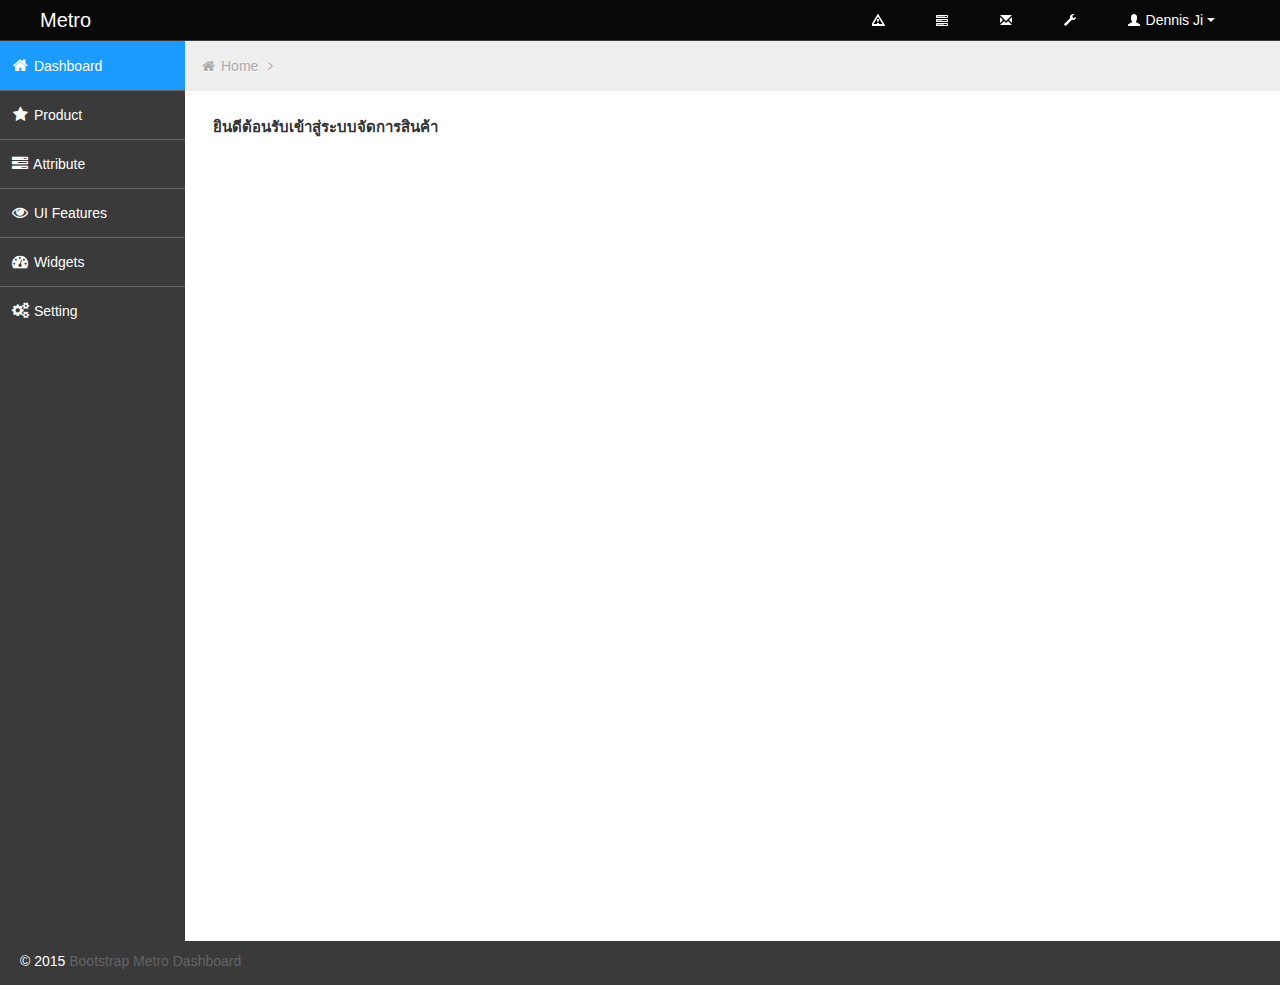
<file: index.html>
<!DOCTYPE html>
<html lang="en" ng-app="myApp">
<head>

	<!-- start: Meta -->
	<meta charset="utf-8">
	<title>The Admin Site</title>
	<meta name="description" content="Bootstrap Metro Dashboard">
	<meta name="author" content="Dennis Ji">
	<meta name="keyword" content="Metro, Metro UI, Dashboard, Bootstrap, Admin, Template, Theme, Responsive, Fluid, Retina">
	<!-- end: Meta -->

	<!-- start: Mobile Specific -->
	<meta name="viewport" content="width=device-width, initial-scale=1">
	<!-- end: Mobile Specific -->

	<!-- start: CSS -->
	<link id="bootstrap-style" href="css/bootstrap.min.css" rel="stylesheet">
	<link href="css/bootstrap-responsive.min.css" rel="stylesheet">
	<link id="base-style" href="css/style.css" rel="stylesheet">
	<link id="base-style-responsive" href="css/style-responsive.css" rel="stylesheet">
	<link rel="stylesheet" type="text/css" href="css/admin-style.css">
	<link rel="stylesheet" type="text/css" href="css/ngDialog.css">
	<link rel="stylesheet" type="text/css" href="css/ngDialog-theme-default.css">

   	<!-- start: JavaScript-->
    <!-- <script src="js/jquery.min.js"></script> -->
    <script src="js/jquery-1.9.1.min.js"></script>
	<script src="js/jquery-migrate-1.0.0.min.js"></script>
	<script src="js/jquery-ui-1.10.0.custom.min.js"></script>
	<script src="js/bootstrap.min.js"></script>
	<script src='js/fullcalendar.min.js'></script>
	<script src='js/jquery.dataTables.min.js'></script>
	<script src="js/jquery.chosen.min.js"></script>
	<script src="js/jquery.uniform.min.js"></script>
	<script src="js/jquery.cleditor.min.js"></script>
	<script src="js/jquery.elfinder.min.js"></script>
	<script src="js/jquery.raty.min.js"></script>
	<script src="js/jquery.uploadify-3.1.min.js"></script>
	<script src="js/jquery.masonry.min.js"></script>
	<script src="js/jquery.sparkline.min.js"></script>
	<script src="js/custom.js"></script>

	<script src="js/angular.min.js"></script>
	<script src="js/angular-animate.min.js"></script>
	<script src="js/angular-route.min.js"></script>
	<script src="js/angular-sanitize.min.js"></script>
	<script src="js/angular-ui-router.min.js"></script>
	<script src="js/ngDialog.min.js"></script>

		<script src="controller/ang-db.js"></script>
    <script src="controller/ang-sidebar.js"></script>
    <script src="controller/ang-product.js"></script>
    <script src="controller/ang-attribute.js"></script>


    <script src="controller/app.js"></script>
	<!-- end: JavaScript-->

	<!-- end: CSS -->
</head>

<body>
	<!-- start: Header เมนูบนหัว -->
	<div class="navbar">
		<div class="navbar-inner">
			<div class="container-fluid">
				<a class="btn btn-navbar" data-toggle="collapse" data-target=".top-nav.nav-collapse,.sidebar-nav.nav-collapse">
					<span class="icon-bar"></span>
					<span class="icon-bar"></span>
					<span class="icon-bar"></span>
				</a>
				<a class="brand" href="index.html"><span>Metro</span></a>

				<!-- start: Header Menu -->
				<div class="nav-no-collapse header-nav">
					<ul class="nav pull-right">
						<li class="dropdown hidden-phone">
							<a class="btn dropdown-toggle" data-toggle="dropdown" href="#">
								<i class="halflings-icon white warning-sign"></i>
							</a>
							<ul class="dropdown-menu notifications">
								<li class="dropdown-menu-title">
										<span>You have 11 notifications</span>
									<a href="#refresh"><i class="icon-repeat"></i></a>
								</li>
			                	<li>
			                        <a href="#">
										<span class="icon blue"><i class="icon-user"></i></span>
										<span class="message">New user registration</span>
										<span class="time">1 min</span>
			                        </a>
			                    </li>
								<li>
			                        <a href="#">
										<span class="icon green"><i class="icon-comment-alt"></i></span>
										<span class="message">New comment</span>
										<span class="time">7 min</span>
			                        </a>
			                    </li>
								<li>
			                        <a href="#">
										<span class="icon green"><i class="icon-comment-alt"></i></span>
										<span class="message">New comment</span>
										<span class="time">8 min</span>
			                        </a>
			                    </li>
								<li>
			                        <a href="#">
										<span class="icon green"><i class="icon-comment-alt"></i></span>
										<span class="message">New comment</span>
										<span class="time">16 min</span>
			                        </a>
			                    </li>
								<li>
			                        <a href="#">
										<span class="icon blue"><i class="icon-user"></i></span>
										<span class="message">New user registration</span>
										<span class="time">36 min</span>
			                        </a>
			                    </li>
								<li>
			                        <a href="#">
										<span class="icon yellow"><i class="icon-shopping-cart"></i></span>
										<span class="message">2 items sold</span>
										<span class="time">1 hour</span>
			                        </a>
			                    </li>
								<li class="warning">
			                        <a href="#">
										<span class="icon red"><i class="icon-user"></i></span>
										<span class="message">User deleted account</span>
										<span class="time">2 hour</span>
			                        </a>
			                    </li>
								<li class="warning">
			                        <a href="#">
										<span class="icon red"><i class="icon-shopping-cart"></i></span>
										<span class="message">New comment</span>
										<span class="time">6 hour</span>
			                        </a>
			                    </li>
								<li>
			                        <a href="#">
										<span class="icon green"><i class="icon-comment-alt"></i></span>
										<span class="message">New comment</span>
										<span class="time">yesterday</span>
			                        </a>
			                    </li>
								<li>
			                        <a href="#">
										<span class="icon blue"><i class="icon-user"></i></span>
										<span class="message">New user registration</span>
										<span class="time">yesterday</span>
			                        </a>
			                    </li>
			                    <li class="dropdown-menu-sub-footer">
			                		<a>View all notifications</a>
								</li>
							</ul>
						</li>
						<!-- start: Notifications Dropdown -->
						<li class="dropdown hidden-phone">
							<a class="btn dropdown-toggle" data-toggle="dropdown" href="#">
								<i class="halflings-icon white tasks"></i>
							</a>
							<ul class="dropdown-menu tasks">
								<li class="dropdown-menu-title">
										<span>You have 17 tasks in progress</span>
									<a href="#refresh"><i class="icon-repeat"></i></a>
								</li>
								<li>
			                        <a href="#">
										<span class="header">
											<span class="title">iOS Development</span>
											<span class="percent"></span>
										</span>
			                            <div class="taskProgress progressSlim red">80</div>
			                        </a>
			                    </li>
			                    <li>
			                        <a href="#">
										<span class="header">
											<span class="title">Android Development</span>
											<span class="percent"></span>
										</span>
			                            <div class="taskProgress progressSlim green">47</div>
			                        </a>
			                    </li>
			                    <li>
			                        <a href="#">
										<span class="header">
											<span class="title">ARM Development</span>
											<span class="percent"></span>
										</span>
			                            <div class="taskProgress progressSlim yellow">32</div>
			                        </a>
			                    </li>
								<li>
			                        <a href="#">
										<span class="header">
											<span class="title">ARM Development</span>
											<span class="percent"></span>
										</span>
			                            <div class="taskProgress progressSlim greenLight">63</div>
			                        </a>
			                    </li>
			                    <li>
			                        <a href="#">
										<span class="header">
											<span class="title">ARM Development</span>
											<span class="percent"></span>
										</span>
			                            <div class="taskProgress progressSlim orange">80</div>
			                        </a>
			                    </li>
								<li>
			                		<a class="dropdown-menu-sub-footer">View all tasks</a>
								</li>
							</ul>
						</li>
						<!-- end: Notifications Dropdown -->
						<!-- start: Message Dropdown -->
						<li class="dropdown hidden-phone">
							<a class="btn dropdown-toggle" data-toggle="dropdown" href="#">
								<i class="halflings-icon white envelope"></i>
							</a>
							<ul class="dropdown-menu messages">
								<li class="dropdown-menu-title">
										<span>You have 9 messages</span>
									<a href="#refresh"><i class="icon-repeat"></i></a>
								</li>
			                	<li>
			                        <a href="#">
										<span class="avatar"><img src="img/avatar.jpg" alt="Avatar"></span>
										<span class="header">
											<span class="from">
										    	Dennis Ji
										     </span>
											<span class="time">
										    	6 min
										    </span>
										</span>
			                            <span class="message">
			                                Lorem ipsum dolor sit amet consectetur adipiscing elit, et al commore
			                            </span>
			                        </a>
			                    </li>
			                    <li>
			                        <a href="#">
										<span class="avatar"><img src="img/avatar.jpg" alt="Avatar"></span>
										<span class="header">
											<span class="from">
										    	Dennis Ji
										     </span>
											<span class="time">
										    	56 min
										    </span>
										</span>
			                            <span class="message">
			                                Lorem ipsum dolor sit amet consectetur adipiscing elit, et al commore
			                            </span>
			                        </a>
			                    </li>
			                    <li>
			                        <a href="#">
										<span class="avatar"><img src="img/avatar.jpg" alt="Avatar"></span>
										<span class="header">
											<span class="from">
										    	Dennis Ji
										     </span>
											<span class="time">
										    	3 hours
										    </span>
										</span>
			                            <span class="message">
			                                Lorem ipsum dolor sit amet consectetur adipiscing elit, et al commore
			                            </span>
			                        </a>
			                    </li>
								<li>
			                        <a href="#">
										<span class="avatar"><img src="img/avatar.jpg" alt="Avatar"></span>
										<span class="header">
											<span class="from">
										    	Dennis Ji
										     </span>
											<span class="time">
										    	yesterday
										    </span>
										</span>
			                            <span class="message">
			                                Lorem ipsum dolor sit amet consectetur adipiscing elit, et al commore
			                            </span>
			                        </a>
			                    </li>
			                    <li>
			                        <a href="#">
										<span class="avatar"><img src="img/avatar.jpg" alt="Avatar"></span>
										<span class="header">
											<span class="from">
										    	Dennis Ji
										     </span>
											<span class="time">
										    	Jul 25, 2012
										    </span>
										</span>
			                            <span class="message">
			                                Lorem ipsum dolor sit amet consectetur adipiscing elit, et al commore
			                            </span>
			                        </a>
			                    </li>
								<li>
			                		<a class="dropdown-menu-sub-footer">View all messages</a>
								</li>
							</ul>
						</li>
						<!-- end: Message Dropdown -->
						<li>
							<a class="btn" href="#">
								<i class="halflings-icon white wrench"></i>
							</a>
						</li>
						<!-- start: User Dropdown -->
						<li class="dropdown">
							<a class="btn dropdown-toggle" data-toggle="dropdown" href="#">
								<i class="halflings-icon white user"></i> Dennis Ji
								<span class="caret"></span>
							</a>
							<ul class="dropdown-menu">
								<li class="dropdown-menu-title">
										<span>Account Settings</span>
								</li>
								<li><a href="#"><i class="halflings-icon user"></i> Profile</a></li>
								<li><a href="login.html"><i class="halflings-icon off"></i> Logout</a></li>
							</ul>
						</li>
						<!-- end: User Dropdown -->
					</ul>
				</div>
				<!-- end: Header Menu -->

			</div>
		</div>
	</div>
	<!-- start: Header เเมนูบนหัว -->

		<div class="container-fluid-full">
		<div class="row-fluid">

			<!-- start: Main Menu เมนูด้านข้าง -->
			<div id="sidebar-left" class="span2" ng-controller="sidebar_controller">
				<div class="nav-collapse sidebar-nav">
				   <ul class="nav nav-tabs nav-stacked main-menu">
				      <li><a ui-sref="home" class="menu" id="home" ng-click="menuClick('home')"><i class="icon-home"></i><span class="hidden-tablet"> Dashboard</span></a></li>
				      <li><a ui-sref="product" class="menu" id="product" ng-click="menuClick('product')"><i class="icon-star"></i><span class="hidden-tablet"> Product</span></a></li>
				      <li><a ui-sref="attribute" class="menu" id="attribute" ng-click="menuClick('attribute')"><i class="icon-tasks"></i><span class="hidden-tablet"> Attribute</span></a></li>
				      <li><a href="ui.html" class="menu"><i class="icon-eye-open"></i><span class="hidden-tablet"> UI Features</span></a></li>
				      <li><a href="widgets.html" class="menu"><i class="icon-dashboard"></i><span class="hidden-tablet"> Widgets</span></a></li>
							<!-- <li><a href="#/home" class="menu" id="home" ng-click="menuClick('home')"><i class="icon-home"></i><span class="hidden-tablet"> Dashboard</span></a></li>
				      <li><a href="#/product" class="menu" id="product" ng-click="menuClick('product')"><i class="icon-star"></i><span class="hidden-tablet"> Product</span></a></li>
				      <li><a href="#/attribute" class="menu" id="attribute" ng-click="menuClick('attribute')"><i class="icon-tasks"></i><span class="hidden-tablet"> Attribute</span></a></li>
				      <li><a href="ui.html" class="menu"><i class="icon-eye-open"></i><span class="hidden-tablet"> UI Features</span></a></li>
				      <li><a href="widgets.html" class="menu"><i class="icon-dashboard"></i><span class="hidden-tablet"> Widgets</span></a></li> -->
				      <li>
				         <a class="dropmenu" href="#" ng-click="menuClick('dropmenu')" id="dropmenu"><i class="icon-cogs"></i><span class="hidden-tablet"> Setting</span></a>
				         <ul>
				            <li><a class="submenu" href="submenu.html"><i class="icon-user"></i><span class="hidden-tablet">Staff Setting</span></a></li>
				         </ul>
				      </li>
				   </ul>
				</div>
			</div>
			<!-- end: Main Menu เมนูด้านข้าง  -->

	<!-- start: Content -->
	<div id="content" class="span10">
			<div class="row-fluid sortable">
				<div ui-view></div>
				<!-- <div ng-view></div> -->
			</div><!--/row-->
	</div><!--/.fluid-container-->

			<!-- end: Content -->
	</div><!--/#content.span10-->
	</div><!--/fluid-row-->

	<footer>

		<p>
			<span style="text-align:left;float:left">&copy; 2015 <a href="http://jiji262.github.io/Bootstrap_Metro_Dashboard/" alt="Bootstrap_Metro_Dashboard">Bootstrap Metro Dashboard</a></span>

		</p>

	</footer>
</body>
</html>
</file>
<file: css/style-responsive.css>
/* Higher than 1200 (desktop devices)
====================================================================== */
@media (min-width: 1200px) {
	
	.container-fluid-full {
		overflow: hidden;
		position: relative;
		height: 100%;
	}
	
	#content {
		width: 85.578%;
		padding: 28px;
		margin: 0px 0px;
		margin-left: 14.422% !important;
	}
		
	#sidebar-left {
		background: #3A3A3A;
		margin-left: 0px !important;
		position: absolute;
		height: 100%;
	}
	
	.sidebar-nav > ul{
		margin: 0px;
	}
	
	footer {
		margin: 0px 0px 0px 0px;
		padding: 10px 20px;
	}
	
}

/* Higher than 960 (desktop devices)
====================================================================== */
@media only screen and (min-width: 980px) and (max-width: 1199px){
	
	.container-fluid-full {
		overflow: hidden;
		position: relative;
		height: 100%;
	}
	
	#content {
		width: 85.578%;
		padding: 20px;
		margin: 0px;
		margin-left: 14.422% !important;
	}
	
	.dark {
		padding: 20px;
		top: -20px;
		right: -12px;
		margin-bottom: -56px;
		margin-right: -30px;	
	}
	
	
	#sidebar-left {
		background: #3A3A3A;
		margin-left: 0px !important;
		position: absolute;
		height: 100%;
	}
	
	.sidebar-nav > ul{
		margin: 0px;
	}
	
	.sparkLineStats {
		position: relative; 
		padding-bottom: 4px;
	}
	
	.sparkLineStats li {
		font-size: 10px;
		line-height: 42px;
	}
	
	.sparkLineStats li .number {
		font-size: 16px;
		font-weight: 700; 
		padding:0 0px; 
	}
	
	.breadcrumb {
		margin: -20px -20px 20px -20px;	
	}
	
	.statbox,
	.widget,
	.box,
	.circleStatsItemBox {
		margin-bottom: 20px;
	}
	
	/* Page: Tasks
	=================================================================== */

	.task .desc {
		display: inline-block;
		width: 70%;
		padding: 10px 10px;
		font-size: 12px;
	}

	.task .desc .title {
		font-size: 16px;
		margin-bottom: 5px;
	}

	.task .time {
		display: inline-block;
		float: right;
		width: 20%;
		padding: 10px 10px;
		font-size: 12px;
		text-align: right;
	}

	.task .time .date {
		font-size: 16px;
		margin-bottom: 5px;	
	}

	footer {
		margin: 0px;
		padding: 10px 20px;
	}
	
}

/* Tablet Portrait (devices and browsers)
====================================================================== */
@media only screen and (min-width: 768px) and (max-width: 979px) {
	
	.container-fluid-full {
		overflow: hidden;
		position: relative;
		height: 100%;
	}
	
	#content {
		width: 91.666%;
		padding: 22px;
		margin: 0px 0px;
		margin-left: 8.334% !important;
	}
	
	.dark {
		padding: 20px;
		top: -22px;
		right: -15px;
		margin-bottom: -56px;
		margin-right: -30px;
	}
	
	.breadcrumb {
		margin: -22px -22px 22px -22px;	
	}
	
	.statbox,
	.widget,
	.box,
	.circleStatsItemBox {
		margin-bottom: 22px;
	}
		
	#sidebar-left {
		background: #3A3A3A;
		margin-left: 0px !important;
		position: absolute;
		height: 100%;
		width: 8.334% !important;
	}
	
	.sidebar-nav > ul{
		margin: 0px;
	}
	
	.nav-tabs.nav-stacked > li > a,
	.nav-tabs.nav-stacked > li > ul > li > a {
		text-align: center;
		margin-top: -2px;	
	}
		
	.noMargin {
		margin-left: 0px !important;
	}
	
	.btn-navbar {
		display: none !important;
	}
	
	.nav-collapse,
  	.nav-collapse.collapse {
    	height: auto !important;
    	overflow: visible !important;
		margin-left: 0px !important;
  	}
	
	
	.stats-date .range {
		font-size: 16px;
		font-weight: 300;
	}


	.stat .left .number {
		font-size: 16px;
		font-weight: 300;
	}

	.stat .left .title {
		font-size: 9px;
	}

	.stat .right .percent {
		text-align: center;
		font-size: 12px;
		line-height: 16px;
	}
	
	.box-small-link {
		font-size: 20px;
	}
	
	.sparkLineStats {
		padding-bottom: 10px;
	}
	
	.sparkLineStats li {
		font-size: 10px;
		line-height: 43px;
	}
	
	.sparkLineStats li .number {
		font-size: 12px;
		font-weight: 700; 
		padding:0 0px; 
	}
	
	/* Page: Tasks
	=================================================================== */

	.task {
		border-bottom: 1px solid #f9f9f9;
		margin-bottom: 1px;
	}

	.task.high {
		border-left: 2px solid rgba(250,96,61,1);
	}

	.task.medium {
		border-left: 2px solid rgba(250,187,61,1);
	}

	.task.low {
		border-left: 2px solid rgba(120,205,81,1);
	}

	.task .desc {
		display: inline-block;
		width: 65%;
		padding: 10px 10px;
		font-size: 10px;
		margin-right: -20px;
	}

	.task .desc .title{
		font-size: 14px;
		margin-bottom: 5px;
	}

	.task .time {
		display: inline-block;
		float: right;
		width: 25%;
		padding: 10px 10px;
		font-size: 10px;
		text-align: right;
	}

	.task .time .date {
		font-size: 14px;
		margin-bottom: 5px;	
	}

	.timeslot .task span {
		border: 2px solid rgba(103, 194, 239, 1);
		background: rgba(103, 194, 239, .1);
		padding: 5px;
		display: block;
		font-size: 10px;
	}

	.timeslot .task span span{
		border: 0px;
		background: transparent;
		padding: 0px;
	}

	.timeslot .task span span.details{
		font-size: 14px;
		margin-bottom: 0px;
	}

	.timeslot .task span span.remaining{
		font-size: 12px;
	}
	
	footer {
		margin: 0px;
		padding: 10px 20px;
	}
	
}

/* All Mobile Sizes (devices and browser)
====================================================================== */
@media only screen and (max-width: 767px) {
	
	#content {
		overflow: hidden;
		margin: -10px 0px 0px 0px;
	}
	
	.breadcrumb {
		margin: -5px -5px 5px -5px;
	}
	
	.nav-tabs.nav-stacked > li > a,
	.nav-tabs.nav-stacked > li > ul > li > a {
		margin-top: -2px;	
	}
		
	.dark {
		padding: 5px;
		top: 5px;
		right: 0px;
		margin-bottom: 0px;
		margin-right: 0px;
		position: relative;
		border: 0px;
	}
	
	.statbox,
	.widget,
	.box,
	.circleStatsItemBox {
		margin-bottom: 20px !important;
	}
	
	/* Page: Tasks
	=================================================================== */

	.task {
		border-bottom: 1px solid #f9f9f9;
		margin-bottom: 1px;
	}

	.task.high {
		border-left: 2px solid rgba(250,96,61,1);
	}

	.task.medium {
		border-left: 2px solid rgba(250,187,61,1);
	}

	.task.low {
		border-left: 2px solid rgba(120,205,81,1);
	}

	.task .desc {
		display: inline-block;
		width: 65%;
		padding: 10px 10px;
		font-size: 10px;
		margin-right: -20px;
	}

	.task .desc .title{
		font-size: 14px;
		margin-bottom: 5px;
	}

	.task .time {
		display: inline-block;
		float: right;
		width: 25%;
		padding: 10px 10px;
		font-size: 10px;
		text-align: right;
	}

	.task .time .date {
		font-size: 14px;
		margin-bottom: 5px;	
	}

	.timeslot .task span {
		border: 2px solid rgba(103, 194, 239, 1);
		background: rgba(103, 194, 239, .1);
		padding: 5px;
		display: block;
		font-size: 10px;
		-webkit-border-radius: 4px;
		   -moz-border-radius: 4px;
				border-radius: 4px;
	}

	.timeslot .task span span{
		border: 0px;
		background: transparent;
		padding: 0px;
	}

	.timeslot .task span span.details{
		font-size: 14px;
		margin-bottom: 0px;
	}

	.timeslot .task span span.remaining{
		font-size: 12px;
	}
	
	
}

/* Mobile Landscape Size to Tablet Portrait (devices and browsers)
====================================================================== */
@media only screen and (min-width: 480px) and (max-width: 767px) {
	
	body {
		padding: 0px;
	}
	
	#content {
		padding: 5px;
	}
	
	.stat {
		width: 50%;
		margin: 10px 0% 0% 0%;
		float: left;
	}
		
	.quick-button,
	.quick-button-small {
		margin-bottom: 20px;
	}
	
	.pull-right {
		width: 100%;
		margin: 10px auto;
		text-align: center;
	}
	
	.fc-button-today,
	.fc-button-month,
	.fc-button-agendaWeek,
	.fc-button-agendaDay {
		display: none;
	}
	
	footer {
		padding: 10px 20px;
	}
	
}

/* Mobile Portrait Size to Mobile Landscape Size (devices and browsers)
=================================================================== */
@media only screen and (max-width: 479px) {
	
	body {
		padding: 0px;
	}
	
	#content {
		padding: 5px;
	}
	
	.stat {
		width: 100%;
		margin: 1% 0% 0% 0%;
		float: left;
	}
		
	.quick-button,
	.quick-button-small {
		margin-bottom: 20px;
	}
	
	.pull-right {
		width: 100%;
		margin: 10px auto;
		text-align: center;
	}
	
	.fc-button-today,
	.fc-button-month,
	.fc-button-agendaWeek,
	.fc-button-agendaDay {
		display: none;
	}
	
	table,
	.pagination {
		font-size: 10px;
	}
	
	.pagination {
		padding: 5px;
	}
	
	.ui-slider-handle {
		margin-top: 1px !important;
	}

	.sliderVertical .ui-slider-handle {
		margin: 0px 0px -10px 1px !important;
	}
	
	
	footer {
		padding: 10px 20px;
	}
	
}
</file>
<file: css/admin-style.css>
.table-list {
	background-color:#eee;
	width:100%;
}
.table-list thead th {
	background-color:#333;
	color:#fff;
	height:32px;
	line-height:32px;
	padding:0;
}
.table-list thead td {
	height:32px;
	line-height:32px;
	padding:0;
	background-color:#fff;
}
.table-list tbody tr {
	background-color:rgba(238,238,238,0.7);
}
.table-list tbody tr:nth-child(even) {
	background-color:rgba(221,221,221,0.7);
}
.table-list tbody td {
	max-width:160px;
	overflow:hidden;
	text-overflow:ellipsis;
	white-space:nowrap;
	padding:0 2px;
}
.center {
	text-align:center;
}
.left {
	text-align:left;
}
.right {
	text-align:right;
}
</file>
<file: css/ngDialog.css>
@-webkit-keyframes ngdialog-fadeout {
  0% {
    opacity: 1;
  }

  100% {
    opacity: 0;
  }
}

@keyframes ngdialog-fadeout {
  0% {
    opacity: 1;
  }

  100% {
    opacity: 0;
  }
}

@-webkit-keyframes ngdialog-fadein {
  0% {
    opacity: 0;
  }

  100% {
    opacity: 1;
  }
}

@keyframes ngdialog-fadein {
  0% {
    opacity: 0;
  }

  100% {
    opacity: 1;
  }
}

.ngdialog {
  box-sizing: border-box;
}

.ngdialog *,
.ngdialog *:before,
.ngdialog *:after {
  box-sizing: inherit;
}

.ngdialog {
  position: fixed;
  overflow: auto;
  -webkit-overflow-scrolling: touch;
  z-index: 10000;
  top: 0;
  right: 0;
  bottom: 0;
  left: 0;
}

.ngdialog.ngdialog-disabled-animation,
.ngdialog.ngdialog-disabled-animation .ngdialog-overlay,
.ngdialog.ngdialog-disabled-animation .ngdialog-content {
  -webkit-animation: none!important;
  animation: none!important;
}

.ngdialog-overlay {
  position: fixed;
  background: rgba(0, 0, 0, 0.4);
  top: 0;
  right: 0;
  bottom: 0;
  left: 0;
  -webkit-backface-visibility: hidden;
  -webkit-animation: ngdialog-fadein 0.5s;
  animation: ngdialog-fadein 0.5s;
}

.ngdialog-no-overlay {
  pointer-events: none;
}

.ngdialog.ngdialog-closing .ngdialog-overlay {
  -webkit-backface-visibility: hidden;
  -webkit-animation: ngdialog-fadeout 0.5s;
  animation: ngdialog-fadeout 0.5s;
}

.ngdialog-content {
  background: white;
  -webkit-backface-visibility: hidden;
  -webkit-animation: ngdialog-fadein 0.5s;
  animation: ngdialog-fadein 0.5s;
  pointer-events: all;
}

.ngdialog.ngdialog-closing .ngdialog-content {
  -webkit-backface-visibility: hidden;
  -webkit-animation: ngdialog-fadeout 0.5s;
  animation: ngdialog-fadeout 0.5s;
}

.ngdialog-close:before {
  font-family: 'Helvetica', Arial, sans-serif;
  content: '\00D7';
  cursor: pointer;
}

html.ngdialog-open,
body.ngdialog-open {
  overflow: hidden;
}
</file>
<file: css/ngDialog-theme-default.css>
@-webkit-keyframes ngdialog-flyin {
  0% {
    opacity: 0;
    -webkit-transform: translateY(-40px);
    transform: translateY(-40px);
  }

  100% {
    opacity: 1;
    -webkit-transform: translateY(0);
    transform: translateY(0);
  }
}

@keyframes ngdialog-flyin {
  0% {
    opacity: 0;
    -webkit-transform: translateY(-40px);
    transform: translateY(-40px);
  }

  100% {
    opacity: 1;
    -webkit-transform: translateY(0);
    transform: translateY(0);
  }
}

@-webkit-keyframes ngdialog-flyout {
  0% {
    opacity: 1;
    -webkit-transform: translateY(0);
    transform: translateY(0);
  }

  100% {
    opacity: 0;
    -webkit-transform: translateY(-40px);
    transform: translateY(-40px);
  }
}

@keyframes ngdialog-flyout {
  0% {
    opacity: 1;
    -webkit-transform: translateY(0);
    transform: translateY(0);
  }

  100% {
    opacity: 0;
    -webkit-transform: translateY(-40px);
    transform: translateY(-40px);
  }
}

.ngdialog.ngdialog-theme-default {
  padding-bottom: 160px;
  padding-top: 160px;
}

.ngdialog.ngdialog-theme-default.ngdialog-closing .ngdialog-content {
  -webkit-animation: ngdialog-flyout .5s;
  animation: ngdialog-flyout .5s;
}

.ngdialog.ngdialog-theme-default .ngdialog-content {
  -webkit-animation: ngdialog-flyin .5s;
  animation: ngdialog-flyin .5s;
  background: #f0f0f0;
  border-radius: 5px;
  color: #444;
  font-family: 'Helvetica',sans-serif;
  font-size: 1.1em;
  line-height: 1.5em;
  margin: 0 auto;
  max-width: 100%;
  padding: 1em;
  position: relative;
  width: 450px;
}

.ngdialog.ngdialog-theme-default .ngdialog-close {
  border-radius: 5px;
  cursor: pointer;
  position: absolute;
  right: 0;
  top: 0;
}

.ngdialog.ngdialog-theme-default .ngdialog-close:before {
  background: transparent;
  border-radius: 3px;
  color: #bbb;
  content: '\00D7';
  font-size: 26px;
  font-weight: 400;
  height: 30px;
  line-height: 26px;
  position: absolute;
  right: 3px;
  text-align: center;
  top: 3px;
  width: 30px;
}

.ngdialog.ngdialog-theme-default .ngdialog-close:hover:before,
.ngdialog.ngdialog-theme-default .ngdialog-close:active:before {
  color: #777;
}

.ngdialog.ngdialog-theme-default .ngdialog-message {
  margin-bottom: .5em;
}

.ngdialog.ngdialog-theme-default .ngdialog-input {
  margin-bottom: 1em;
}

.ngdialog.ngdialog-theme-default .ngdialog-input textarea,
.ngdialog.ngdialog-theme-default .ngdialog-input input[type="text"],
.ngdialog.ngdialog-theme-default .ngdialog-input input[type="password"],
.ngdialog.ngdialog-theme-default .ngdialog-input input[type="email"],
.ngdialog.ngdialog-theme-default .ngdialog-input input[type="url"] {
  background: #fff;
  border: 0;
  border-radius: 3px;
  font-family: inherit;
  font-size: inherit;
  font-weight: inherit;
  margin: 0 0 .25em;
  min-height: 2.5em;
  padding: .25em .67em;
  width: 100%;
}

.ngdialog.ngdialog-theme-default .ngdialog-input textarea:focus,
.ngdialog.ngdialog-theme-default .ngdialog-input input[type="text"]:focus,
.ngdialog.ngdialog-theme-default .ngdialog-input input[type="password"]:focus,
.ngdialog.ngdialog-theme-default .ngdialog-input input[type="email"]:focus,
.ngdialog.ngdialog-theme-default .ngdialog-input input[type="url"]:focus {
  box-shadow: inset 0 0 0 2px #8dbdf1;
  outline: none;
}

.ngdialog.ngdialog-theme-default .ngdialog-buttons {
  *zoom: 1;
}

.ngdialog.ngdialog-theme-default .ngdialog-buttons:after {
  content: '';
  display: table;
  clear: both;
}

.ngdialog.ngdialog-theme-default .ngdialog-button {
  border: 0;
  border-radius: 3px;
  cursor: pointer;
  float: right;
  font-family: inherit;
  font-size: .8em;
  letter-spacing: .1em;
  line-height: 1em;
  margin: 0 0 0 .5em;
  padding: .75em 2em;
  text-transform: uppercase;
}

.ngdialog.ngdialog-theme-default .ngdialog-button:focus {
  -webkit-animation: ngdialog-pulse 1.1s infinite;
  animation: ngdialog-pulse 1.1s infinite;
  outline: none;
}

@media (max-width: 568px) {
  .ngdialog.ngdialog-theme-default .ngdialog-button:focus {
    -webkit-animation: none;
    animation: none;
  }
}

.ngdialog.ngdialog-theme-default .ngdialog-button.ngdialog-button-primary {
  background: #3288e6;
  color: #fff;
}

.ngdialog.ngdialog-theme-default .ngdialog-button.ngdialog-button-secondary {
  background: #e0e0e0;
  color: #777;
}
</file>
<file: css/style.css>
/*
* Author: Dennis Ji
* Template: Metro Admin Template - Bootstrap Theme
* Version: 1.0.0
* Bootstrap version: 2.3.1
* Copyright 2013 Bootstrap Metro Dashboard
* www: http://clabs.co
* mail: lukasz@clabs.co
* You can buy this theme on WrapBootstrap: https://wrapbootstrap.com/user/Bootstrap Metro Dashboard
*/

/* Import Section
=================================================================== */
@import url("jquery-ui-1.8.21.custom.css");								/* jQuery User Interface Framework Styles */
@import url("fullcalendar.css");										/* Calendars Styles */
@import url("chosen.css");												/* Select Boxes Styles */  
@import url("uniform.default.css");										/* Uniform Styles */
@import url("jquery.cleditor.css");										/* Text Editor Styles. */  
@import url("jquery.noty.css");											/* Noty Notifications Style */
@import url("noty_theme_default.css");									/* Noty Notifications Style */
@import url("elfinder.min.css");										/* File Manager Style */
@import url("elfinder.theme.css");										/* File Manager Style */
@import url("jquery.iphone.toggle.css");								/* Styles for iPhone */
@import url("uploadify.css");											/* Uploadify Styles */
@import url("jquery.gritter.css");										/* Growl Like Notifications Styles */
@import url("font-awesome.min.css");									/* Font Awesome Styles */
@import url("font-awesome-ie7.min.css");								/* Font Awesome Styles */
@import url("glyphicons.css");											/* Glyphicons Font */
@import url("halflings.css");											/* Glyphicons Halflings Font */
@import url("style-forms.css");											/* Forms */

/* Main Colors
=================================================================== */

.black,
.black [class="box-header"],
.black.box,
.slider.black .ui-slider-range, 
.progress.black .ui-progressbar-value
.sliderVertical.black .ui-slider-range,
.progressSlim.black .ui-progressbar-value {
	background: #222 !important;
	border-color: #222 !important;
	color: #fff;
}

.black .box-header h2 i,
.black .box-header .box-icon i,
.black .box-header .box-icon i:hover {
	opacity: 1;
	filter: alpha(opacity=100);
	-ms-filter:"progid:DXImageTransform.Microsoft.Alpha(Opacity=100)";
}

.green,
.green [class="box-header"],
.green.box,
.slider.green .ui-slider-range, 
.progress.green .ui-progressbar-value,
.sliderVertical.green .ui-slider-range,
.progressSlim.green .ui-progressbar-value,
.label-success,
.badge-success {
	background: #00A300 !important;
	border-color: #00A300 !important;
	color: #fff;
}

.greenDark,
.greenDark [class="box-header"],
.greenDark.box,
.slider.greenDark .ui-slider-range, 
.progress.greenDark .ui-progressbar-value,
.sliderVertical.greenDark .ui-slider-range,
.progressSlim.greenDark .ui-progressbar-value {
	background: #1E7145 !important;
	border-color: #1E7145 !important;
	color: #fff;
}

.greenLight,
.greenLight [class="box-header"],
.greenLight.box,
.slider.greenLight .ui-slider-range, 
.progress.greenLight .ui-progressbar-value,
.sliderVertical.greenLight .ui-slider-range,
.progressSlim.greenLight .ui-progressbar-value {
	background: #99B433 !important;
	border-color: #99B433 !important;
	color: #fff;
}

.pink,
.pink [class="box-header"],
.pink.box,
.slider.pink .ui-slider-range, 
.progress.pink .ui-progressbar-value,
.sliderVertical.pink .ui-slider-range,
.progressSlim.pink .ui-progressbar-value {
	background: #9F00A7 !important;
	border-color: #9F00A7 !important;
	color: #fff;
}

.pinkDark,
.pinkDark [class="box-header"],
.pinkDark.box,
.slider.pinkDark .ui-slider-range, 
.progress.pinkDark .ui-progressbar-value,
.sliderVertical.pinkDark .ui-slider-range,
.progressSlim.pinkDark .ui-progressbar-value {
	background: #7E3878 !important;
	border-color: #7E3878 !important;
	color: #fff;
}

.yellow,
.yellow [class="box-header"],
.yellow.box,
.slider.yellow .ui-slider-range, 
.progress.yellow .ui-progressbar-value,
.sliderVertical.yellow .ui-slider-range,
.progressSlim.yellow .ui-progressbar-value,
.label-warning,
.badge-warning {
	background: #FFC40D !important;
	border-color: #FFC40D !important;
	color: #fff;
}

.purple,
.purple [class="box-header"],
.purple.box,
.slider.purple .ui-slider-range, 
.progress.purple .ui-progressbar-value,
.sliderVertical.purple .ui-slider-range,
.progressSlim.purple .ui-progressbar-value {
	background: #603CBA !important;
	border-color: #603CBA !important;
	color: #fff;
}

.blue,
.blue [class="box-header"],
.blue.box,
.slider.blue .ui-slider-range, 
.progress.blue .ui-progressbar-value,
.sliderVertical.blue .ui-slider-range,
.progressSlim.blue .ui-progressbar-value,
.label-info,
.badge-info {
	background: #2D89EF !important;
	border-color: #2D89EF !important;
	color: #fff;
}

.blueDark,
.blueDark [class="box-header"],
.blueDark.box,
.slider.blueDark .ui-slider-range, 
.progress.blueDark .ui-progressbar-value,
.sliderVertical.blueDark .ui-slider-range,
.progressSlim.blueDark .ui-progressbar-value {
	background: #2B5797 !important;
	border-color: #2B5797 !important;
	color: #fff;
}

.blueLight,
.blueLight [class="box-header"],
.blueLight.box,
.slider.blueLight .ui-slider-range, 
.progress.blueLight .ui-progressbar-value,
.sliderVertical.blueLight .ui-slider-range,
.progressSlim.blueLight .ui-progressbar-value {
	background: #EFF4FF !important;
	border-color: #EFF4FF !important;
	color: #fff;
}

.orange,
.orange [class="box-header"],
.orange.box,
.slider.orange .ui-slider-range, 
.progress.orange .ui-progressbar-value,
.sliderVertical.orange .ui-slider-range,
.progressSlim.orange .ui-progressbar-value {
	background: #E3A21A !important;
	border-color: #E3A21A !important;
	color: #fff;
}

.orangeDark,
.orangeDark [class="box-header"],
.orangeDark.box,
.slider.orangeDark .ui-slider-range, 
.progress.oragneDark .ui-progressbar-value,
.sliderVertical.orangeDark .ui-slider-range,
.progressSlim.orangeDark .ui-progressbar-value {
	background: #DA532C !important;
	border-color: #DA532C !important;
	color: #fff;
}

.red,
.red [class="box-header"],
.red.box,
.slider.red .ui-slider-range, 
.progress.red .ui-progressbar-value,
.sliderVertical.red .ui-slider-range,
.progressSlim.red .ui-progressbar-value,
.label-important,
.badge-important {
	background: #EB3C00 !important;
	border-color: #EB3C00 !important;
	color: #fff;
}

.widget.green h2 .glyphicons i:before,
.widget.greenDark h2 .glyphicons i:before,
.widget.greenLight h2 .glyphicons i:before,
.widget.pink h2 .glyphicons i:before,
.widget.pinkDark h2 .glyphicons i:before,
.widget.yellow h2 .glyphicons i:before,
.widget.purple h2 .glyphicons i:before,
.widget.blue h2 .glyphicons i:before,
.widget.blueDark h2 .glyphicons i:before,
.widget.blueLight h2 .glyphicons i:before,
.widget.orange h2 .glyphicons i:before,
.widget.orangeDark h2 .glyphicons i:before,
.widget.red h2 .glyphicons i:before {
	color: #fff;
}

/* Basic
=================================================================== */

body {
	background: #F5F5F5;
	color: #333;
	border: none;
	font-family: 'Open Sans', sans-serif;
	font-weight: 400;
}

a {
	color: #646464;
}

hr {
	height: 2px;
	border: none;
	/* IE9 SVG, needs conditional override of 'filter' to 'none' */
	background: url([data-uri]);
	background: -moz-linear-gradient(left,  rgba(249,249,249,0.25) 0%, rgba(249,249,249,1) 50%, rgba(249,249,249,0.25) 100%); /* FF3.6+ */
	background: -webkit-gradient(linear, left top, right top, color-stop(0%,rgba(249,249,249,0.25)), color-stop(50%,rgba(249,249,249,1)), color-stop(100%,rgba(249,249,249,0.25))); /* Chrome,Safari4+ */
	background: -webkit-linear-gradient(left,  rgba(249,249,249,0.25) 0%,rgba(249,249,249,1) 50%,rgba(249,249,249,0.25) 100%); /* Chrome10+,Safari5.1+ */
	background: -o-linear-gradient(left,  rgba(249,249,249,0.25) 0%,rgba(249,249,249,1) 50%,rgba(249,249,249,0.25) 100%); /* Opera 11.10+ */
	background: -ms-linear-gradient(left,  rgba(249,249,249,0.25) 0%,rgba(249,249,249,1) 50%,rgba(249,249,249,0.25) 100%); /* IE10+ */
	background: linear-gradient(to right,  rgba(249,249,249,0.25) 0%,rgba(249,249,249,1) 50%,rgba(249,249,249,0.25) 100%); /* W3C */
	filter: progid:DXImageTransform.Microsoft.gradient( startColorstr='#40f9f9f9', endColorstr='#40f9f9f9',GradientType=1 ); /* IE6-8 */
}

.noMarginLeft {
	margin-left: 0px !important;
}

h1 {
	font-size: 32px;
	line-height: 32px;
	font-weight: 300;
}

h2 {
	font-size: 16px;
	line-height: 16px;
}

h3 {
	font-size: 15px;
	line-height: 15px;
}

h4 {
	font-size: 14px;
	line-height: 14px;
}

h5 {
	font-size: 13px;
	line-height: 13px;
}

h6 {
	font-size: 12px;
	line-height: 12px;
}

/* Header Section
=================================================================== */
.navbar {
	margin-bottom: 0px;
}

.navbar-inner {
	margin-bottom: 0px;
  	min-height: 40px;
  	padding-right: 20px;
  	padding-left: 20px;
	background: #080808;
	filter: none;
	text-shadow: 1px 1px 1px #0a0c0e;
	border: none;
	color: #fff;
  	-webkit-border-radius: 0px;
       -moz-border-radius: 0px;
          	border-radius: 0px;
  	*zoom: 1;
	border-bottom: 1px solid #38383D; /* rgba(0, 0, 0, 0.05); */
	
}

.navbar-inner a {
	color: #7b7b7b;
	text-shadow: 0 -1px 1px #0b090a;
}

.navbar-inner a i {
	margin-top: 2px;
}

.navbar-inner a:hover i {
	opacity: .8;
	filter: alpha(opacity=80);
	-ms-filter:"progid:DXImageTransform.Microsoft.Alpha(Opacity=80)";
}

.brand img {
	margin: -12px 0px -5px 0px;
}

a.brand span {
	color: #fff;
	text-shadow: none;
}

.header-nav {
	padding: 0px;
	color: #fff !important;
	background: #000 !important;
}

.header-nav .nav {
	margin: 0px;
}
.header-nav .btn {
  	display: inline-block;
  	padding: 21px 20px;
	margin-top: 0px;
  	margin-left: 0px;
  	font-size: 14px;
  	line-height: 20px;
  	text-align: center;
  	text-shadow: none;
  	vertical-align: middle;
  	cursor: pointer;
  	background: transparent;
  	border-left: none;
	border-right: none;
	border-top: 0px;
	border-bottom: 0px;
  	-webkit-border-radius: 0px;
       -moz-border-radius: 0px;
          	border-radius: 0px;
  	-webkit-box-shadow: none !important;
       -moz-box-shadow: none !important;
          	box-shadow: none !important;
}

.header-nav a.btn  {
	color: #fff !important;
	text-shadow: none !important;
	padding: 10px 25px !important;
}

.header-nav .btn .caret {
	border-top-color: #fff !important;
	border-bottom-color: #fff !important;
}

.header-nav .btn:hover .caret {
	border-top-color: #fff !important;
	border-bottom-color: #fff !important;
}

/* Navigation Section
=================================================================== */

#sidebar-left {
	background: #3A3A3A;
}

.sidebar-nav > ul{
	margin: 0px;
	padding-bottom: 1px;
	font-size: 14px;
}

.sidebar-nav > ul > li > ul {
	list-style: none;
	margin: 0px;
	display: none;
	background: rgba(0,0,0,.25);
}

.nav-tabs.nav-stacked > li > a,
.nav-tabs.nav-stacked > li > ul > li > a {
	padding: 15px 10px 14px 10px;
	color: #fff;
	border-top: none;
  	border-bottom: 1px solid #666;
	border-left: none;
	border-right: none;
	text-decoration: none;
	-webkit-border-radius: 0px;
	-moz-border-radius: 0px;
	border-radius: 0px;		
}

.nav-tabs.nav-stacked > li:last-child > a {
  	border-bottom: 1px solid transparent;		
}

.nav-tabs.nav-stacked > li > ul > li > a{
	padding: 15px 10px 14px 10px;
	display: block;
}

.nav-tabs.nav-stacked > li > a > i,
.nav-tabs.nav-stacked > li > ul > li > a > i {
	opacity: 1;
	filter: alpha(opacity=100);
	-ms-filter:"progid:DXImageTransform.Microsoft.Alpha(Opacity=100)";
	font-size: 16px;
}

.nav-tabs.nav-stacked > li > ul > li > a > i {
	font-size: 20px;
}

.nav-tabs.nav-stacked > li > a:hover > i {
	opacity: 1;
	filter: alpha(opacity=100);
	-ms-filter:"progid:DXImageTransform.Microsoft.Alpha(Opacity=100)";
}

.nav-tabs.nav-stacked > li > a:hover,
.nav-tabs.nav-stacked > li > ul > li > a:hover {
  	color: #666;
}

.nav-tabs.nav-stacked  > li.active > a,
.nav-tabs.nav-stacked  > li > ul > li.active > a {
  	background: #2D89EF;
	border-bottom: 1px solid #2D89EF;
}

.nav-tabs.nav-stacked  > li.active > a:hover,
.nav-tabs.nav-stacked  > li > ul > li.active > a:hover {
  	background: #2D89EF;
	color: #fff;
	border: none;
	border-bottom: 1px solid #2D89EF;
}

.nav-tabs.nav-stacked  > li.active > ul {
	padding: 5px 0px;
  	color: #3b3b41;
  	background: #fff;
}

.nav-tabs.nav-stacked > li:first-child > a {
	margin: 0px 0px 0px 0px;
  	-webkit-border-radius: 0px;
       -moz-border-radius: 0px;
          	border-radius: 0px;
}

.nav-tabs.nav-stacked > li:last-child > a {
  	-webkit-border-radius: 0px;
       -moz-border-radius: 0px;
          	border-radius: 0px;
}

.navbar .nav li.dropdown.open > .dropdown-toggle,
.navbar .nav li.dropdown.active > .dropdown-toggle,
.navbar .nav li.dropdown.open.active > .dropdown-toggle {
  	color: #555555;
  	background-color: #000;
  	outline: 0;
	-webkit-box-shadow: none;
       -moz-box-shadow: none;
            box-shadow: none;
}

.dropdown-menu:after,
.dropdown-menu:before {
	top: -1px;
	left: 10px;
	border-right: 9px solid transparent;
	border-bottom: 9px solid #222 !important;
	border-left: 9px solid transparent;
	content: '';
}

.dropdown-menu {
  	position: absolute;
  	top: 100%;
  	left: 0;
  	z-index: 1000;
  	display: none;
  	float: left;
  	min-width: 160px;
	max-width: 300px;
  	padding: 0px 0;
  	margin: 5px 0 0 0;
  	list-style: none;
	text-shadow: none;
  	-webkit-border-radius: 0px;
       -moz-border-radius: 0px;
          	border-radius: 0px;
  	-webkit-box-shadow: none;
       -moz-box-shadow: none;
            box-shadow: none;	
}

.dropdown-menu.pull-right {
  	right: 0;
  	left: auto;
}

.dropdown-menu .divider {
  	*width: 100%;
  	height: 1px;
  	margin: 0px 1px;
  	*margin: -5px 0 5px;
  	overflow: hidden;
  	background-color: #eee;
  	border-bottom: 1px solid #ffffff;
}

.dropdown-menu li a {
  	display: block;
  	padding: 7px 10px !important;
  	clear: both;
  	font-weight: normal;
  	line-height: 20px;
  	color: #000;
	text-shadow: none;
  	white-space: normal !important;
}

.dropdown-menu li {
	border-bottom: 1px solid #eee;
}

.dropdown-menu li:first-child {
	border-top: 0px !important;
}

.dropdown-menu li:last-child {
	border-bottom: 0px !important;
}

.dropdown-menu li > a:hover,
.dropdown-menu li > a:focus,
.dropdown-submenu:hover > a {
  	color: #ffffff;
  	text-decoration: none;
  	background: #2D89EF;
}

.dropdown-menu .active > a,
.dropdown-menu .active > a:hover {
  	color: #ffffff;
  	text-decoration: none;
  	background: #2D89EF;
}

.dropdown-menu .disabled > a,
.dropdown-menu .disabled > a:hover {
  	color: #999999;
}

.dropdown-menu .disabled > a:hover {
  	text-decoration: none;
  	cursor: default;
  	background-color: transparent;
}

.dropdown-menu-title {
	background: #222;
	color: #fff;
	padding: 8px 0px;
	position: relative;
}

.dropdown-menu-title span {
	margin-left: 15px;
}

.dropdown-menu-title a:link {
	position: absolute;
	right: 4px;
	top: 4px;
	padding: 4px 6px !important;
}

.dropdown-menu-title a i {
	color: #fff;
}

.dropdown-menu-title a:hover {
	background: #fff !important;
}

.dropdown-menu-title a:hover i {
	color: #222 !important;
}

.dropdown-menu-sub-footer {
	background: #eee;
}

.dropdown-menu ul,
.dropdown-menu ul li  {
	padding: 0px !important;
	margin: 0px !important;
}

ul.notifications li,
ul.tasks li,
ul.messages li{
	width: 260px;
}

ul.notifications li .avatar img,
ul.tasks li .avatar img,
ul.messages li .avatar img {
	float: left;
	height: 40px;
	width: 40px;
	margin-right: 10px;
}


ul.messages li .header {
	display: block;
}

ul.messages li .header .from {
	font-size: 12px;
	font-weight: bold;
}

ul.notifications li .icon {
	margin: 0px 10px 0px -10px !important;
	padding: 7px 10px 9px 10px;
}

ul.notifications li .time,
ul.tasks li .header .percent,
ul.messages li .header .time {
	font-size: 11px;
	font-weight: bold;
	font-style: italic;
	position: absolute;
	right: 5px;
}
ul.tasks li .title,
ul.notifications li .message {
	font-size: 12px;
}

ul.notifications li.warning a {
	color: #FA5833;
}
 
ul.messages li .message {
	font-size: 11px;
}

/* Content and Main Elements
=================================================================== */

#content {
	background: #ffffff;
	filter: none;
	min-height: 100%;
	padding: 20px 20px;
	position: relative;
}

.breadcrumb {
	margin: -28px -28px 28px -28px;
	line-height: 34px;
	background: #eee;
	border: 0px;
	color: #aaa;
	-webkit-box-shadow: none;
	   -moz-box-shadow: none;
	   		box-shadow: none;
  	-webkit-border-radius: 0px;
       -moz-border-radius: 0px;
	        border-radius: 0px; 	
}

.breadcrumb span {
	text-shadow: 1px 1px 0px #fff;
}

.breadcrumb a {
	color: #aaa;
	text-shadow: 0px 1px 1px #fff;	
}

.breadcrumb a:hover {
	color: #646464;
	text-shadow: 0px 1px 1px #fff;
	text-decoration: none;	
}

.dark {
	background: #fdfdfd;
	text-shadow: 0px 1px 1px #fff !important;
	padding: 20px;
	top: -28px;
	right: -28px;
	margin-bottom: -56px;
	margin-right: -30px;
	position: relative;
	border-left: 2px solid #eee;
	min-height: 100%;
	overflow: hidden;		
}

.well {
	-webkit-border-radius: 0px;
       -moz-border-radius: 0px;
	        border-radius: 0px;
	-webkit-box-shadow: none;
	   -moz-box-shadow: none;
		    box-shadow: none;
}

.statbox {
	height: 120px;
	padding: 10px;
	position: relative;
	margin-bottom: 28px;
}
	
	.statbox .number {
		font-size: 40px;
		position: absolute;
		top: 10px;
		right: 10px;
	}
	
	.statbox .title {
		font-size: 16px;
		position: absolute;
		top: 50px;
		right: 10px;
	}

	.statbox .footer {
		background: rgba(0,0,0,.1);
		background-color: #19FFFFFF;
		position: absolute;
		bottom: 0px;
		left: 0px;
		padding: 10px;
	}
	
	.statbox .footer:hover {
		background: rgba(0,0,0,.2);
	}
	
	.statbox .footer a {
		color: #fff;
		text-decoration: none;
	}

.widget {
	padding: 10px;
	margin-bottom: 28px;
}

.widget h2 {
	padding: 10px 10px 0px 10px;
	font-size: 18px !important;
	line-height: 18px !important;
	margin-bottom: -5px;
	font-weight: 300;
	text-shadow: 0px 1px 0px #fff;
}

.widget h2 .glyphicons i:before {
	margin-top: -7px;
	font-size: 20px !important;
	line-height: 20px !important;
}

.box {
	border: 2px solid #eee;
	background: #fff !important;
	margin-bottom: 28px;	
}

.box-header {
	height: 16px;
	font-size: 16px;
	line-height: 16px;
  	padding: 10px;
  	background: #eee;
	-webkit-box-shadow: none;
     	-moz-box-shadow: none;
          box-shadow: none;
	overflow: hidden;
}

.box-header h2{
	float:left;
	margin-top: 0px;
	font-weight: 300;
}

.box-header h2 i {
	margin: 0px 3px 0px 4px;
	opacity: .8;
	filter: alpha(opacity=80);
	-ms-filter:"progid:DXImageTransform.Microsoft.Alpha(Opacity=80)";
}

.box-header .break{
	border-left: 1px solid #FFF;
	margin: -12px 10px -10px 10px;
	padding: 12px 0px 10px 0px;
	
}

.box-header .box-icon {
	float:right;
	margin-top: 1px;
}

.box-header .box-icon i {
	-webkit-transition: all 0.1s ease-in-out;
	-moz-transition: all 0.1s ease-in-out;
	-o-transition: all 0.1s ease-in-out;
	-ms-transition: all 0.1s ease-in-out;
	transition: all 0.1s ease-in-out;
	opacity: .8;
	filter: alpha(opacity=80);
	-ms-filter:"progid:DXImageTransform.Microsoft.Alpha(Opacity=80)";
}

.box-header .box-icon i:hover {
	opacity: 1;
	filter: alpha(opacity=100);
	-ms-filter:"progid:DXImageTransform.Microsoft.Alpha(Opacity=100)";
}

.box-header .box-icon a {
	margin: 0px 5px;
}

.box-content {
	position: relative;
	/*z-index: 50;*/
  	margin-top: -1px;
	padding: 10px;
	background: #fff !important;
}

/* Vertical Bar Chart
=================================================================== */

.verticalChart {
	width: 100%;
}
	
.verticalChart .singleBar {
	width: 9%;
	float: left;
	margin-left: 0.5%;
	margin-right: 0.5%;
}	
	
.verticalChart .singleBar .bar {
	position: relative;
	height: 200px;
	background: rgba(255,255,255,0.2);
	overflow: hidden;
}
	
.verticalChart .singleBar .bar .value {
	position: absolute;
	bottom: 0;
	width: 100%;
	background: #fff;
	color: #fff;
}

.verticalChart .singleBar .bar .value span{
	position: absolute;
	font-size: 12px;
	bottom: 0;
	width: 100%;
	height: 20px;
	color: #ddd;
	text-shadow: 0px -1px 0px #fff, 0px 1px 0px #fff, 1px 0px 0px #fff, -1px 0px 0px #fff, -1px -1px 0px #fff,-1px 1px 0px #fff, 1px 1px 0px #fff, 1px -1px 0px #fff;
	display: none;
	text-align: center;
}			

.verticalChart .singleBar .title {
	margin-top: 5px;
	text-align: center;
}

/* Browsers Stats
=================================================================== */

.browserStat.big {
	display:inline-block;
	width: 49%;
	text-align: center;
	margin-bottom: 20px;
	padding: 0px;
}

.browserStat {
	display:inline-block;
	width: 32%;
	text-align: center;
	margin: 0px;
	padding: 0px;
}

.browserStat span{
	display:block;
	text-align: center;
	margin-top: 10px;
}

/* Notifications & Labels
=================================================================== */

.notification {
	position: absolute;
	top: -1px;
	right: -1px;
	line-height: 16px;
	height: 16px;
	padding: 3px 6px;
	color: white !important;
	text-shadow: 0 1px hsla(0, 0%, 0%, 0.25);
	border-width: 1px;
	border-style: solid;
  	-webkit-border-radius: 0px;
       -moz-border-radius: 0px;
          	border-radius: 0px;
	-webkit-box-shadow: 0 1px 1px hsla(0, 0%, 0%, 0.08), inset 0 1px hsla(0, 100%, 100%, 0.3);
	   -moz-box-shadow: 0 1px 1px rgba(0, 0, 0, 0.08), inset 0 1px rgba(255, 255, 255, 0.3);
			box-shadow: 0 1px 1px hsla(0, 0%, 0%, 0.08), inset 0 1px hsla(0, 100%, 100%, 0.3);
}

.notification-small {
	padding: 2px 7px;
	color: white !important;
	text-shadow: 0 1px hsla(0, 0%, 0%, 0.25);
	border-width: 1px;
	border-style: solid;
  	-webkit-border-radius: 0px;
       -moz-border-radius: 0px;
          	border-radius: 0px;
	-webkit-box-shadow: 0 1px 1px hsla(0, 0%, 0%, 0.08), inset 0 1px hsla(0, 100%, 100%, 0.3);
	   -moz-box-shadow: 0 1px 1px rgba(0, 0, 0, 0.08), inset 0 1px rgba(255, 255, 255, 0.3);
			box-shadow: 0 1px 1px hsla(0, 0%, 0%, 0.08), inset 0 1px hsla(0, 100%, 100%, 0.3);
}

.label,
.badge {
  	text-shadow: none;
	font-family: 'Open Sans', sans-serif;
	font-weight: 600;
	font-size: 12px;
	padding: 3px 6px;
}

.label {
	-webkit-border-radius: 0px;
       -moz-border-radius: 0px;
          	border-radius: 0px;
}

/* Quick Buttons
=================================================================== */

.quick-button {
	border: 1px solid #ddd;
	margin-bottom: -1px;
  	padding: 30px 0px 10px 0px;
	font-size: 14px;
  	background-color: #fafafa;
  	background-image: -moz-linear-gradient(top, #fafafa, #efefef);
  	background-image: -webkit-gradient(linear, 0 0, 0 100%, from(#fafafa), to(#efefef));
  	background-image: -webkit-linear-gradient(top, #fafafa, #efefef);
  	background-image: -o-linear-gradient(top, #fafafa, #efefef);
  	background-image: linear-gradient(to bottom, #fafafa, #efefef);
  	filter: progid:dximagetransform.microsoft.gradient(startColorstr='#fafafa', endColorstr='#efefef', GradientType=0);
  	-webkit-box-shadow: 0 1px 0px rgba(255, 255, 255, .8);
	   -moz-box-shadow: 0 1px 0px rgba(255, 255, 255, .8);
			box-shadow: 0 1px 0px rgba(255, 255, 255, .8);
  	-webkit-border-radius: 2px;
       -moz-border-radius: 2px;
          	border-radius: 2px;
	display:block;
	color: #646464;
	text-shadow: 0 1px 0px rgba(255, 255, 255, .6);
	text-align: center;
	cursor: pointer;
	position: relative;
	-webkit-transition: all 0.3s ease;
	-moz-transition: all 0.3s ease;
	-ms-transition: all 0.3s ease;
	-o-transition: all 0.3s ease;
	transition: all 0.3s ease;
}

.quick-button:hover {
	text-decoration: none;
	border-color: #a5a5a5;
	color: #444444;
	text-shadow: 0 1px 0px rgba(255, 255, 255, 1);
	-webkit-transition: all 0.3s ease;
	-moz-transition: all 0.3s ease;
	-ms-transition: all 0.3s ease;
	-o-transition: all 0.3s ease;
	transition: all 0.3s ease;
  	-webkit-box-shadow: 0px 0px 3px rgba(0,0,0,.25);
       -moz-box-shadow: 0px 0px 3px rgba(0,0,0,.25);
          	box-shadow: 0px 0px 3px rgba(0,0,0,.25);
}
.quick-button:hover .notification {
	-webkit-transition: all 0.3s ease;
	-moz-transition: all 0.3s ease;
	-ms-transition: all 0.3s ease;
	-o-transition: all 0.3s ease;
	transition: all 0.3s ease;
	-webkit-box-shadow: 0px 0px 3px rgba(0,0,0,.6);
       -moz-box-shadow: 0px 0px 3px rgba(0,0,0,.6);
          	box-shadow: 0px 0px 3px rgba(0,0,0,.6);
}

.quick-button i {
	font-size: 32px;
}

/* Quick Buttons Metro Style
=================================================================== */

.quick-button.metro {
	position: relative;
	color: #fff;
	text-shadow: 0 1px 1px rgba(0, 0, 0, .25);
	filter: none;
	padding: 30px 10px 0px 10px;
	-webkit-border-radius: 0px;
       -moz-border-radius: 0px;
          	border-radius: 0px;
}

.quick-button.metro p {
	text-align: left;
	margin-top: 20px;
}

.quick-button.metro:hover {
	color: rgba(255,255,255,.9);
	text-shadow: none;
}

.quick-button.metro i {
	font-size: 64px;
	text-align: center !important;
}

.quick-button.metro .badge {
	text-align: center !important;
	position: absolute;
	top: 50%;
	left: 70%;
	background: none;
	text-shadow: 0 1px 1px rgba(0, 0, 0, .25);
}


/* Quick Buttons Small
=================================================================== */

.quick-button-small {
	border: 1px solid #ddd;
  	padding: 15px 0px 0px 0px;
	font-size: 10px;
  	background-color: #fafafa;
  	background-image: -moz-linear-gradient(top, #fafafa, #efefef);
  	background-image: -webkit-gradient(linear, 0 0, 0 100%, from(#fafafa), to(#efefef));
  	background-image: -webkit-linear-gradient(top, #fafafa, #efefef);
  	background-image: -o-linear-gradient(top, #fafafa, #efefef);
  	background-image: linear-gradient(to bottom, #fafafa, #efefef);
  	filter: progid:dximagetransform.microsoft.gradient(startColorstr='#fafafa', endColorstr='#efefef', GradientType=0);
  	-webkit-box-shadow: 0 1px 0px rgba(255, 255, 255, .8);
	   -moz-box-shadow: 0 1px 0px rgba(255, 255, 255, .8);
			box-shadow: 0 1px 0px rgba(255, 255, 255, .8);
  	-webkit-border-radius: 2px;
       -moz-border-radius: 2px;
          	border-radius: 2px;
	display:block;
	color: #646464;
	text-shadow: 0 1px 0px rgba(255, 255, 255, .6);
	text-align: center;
	cursor: pointer;
	position: relative;
	-webkit-transition: all 0.3s ease;
	-moz-transition: all 0.3s ease;
	-ms-transition: all 0.3s ease;
	-o-transition: all 0.3s ease;
	transition: all 0.3s ease;
}

.quick-button-small:hover {
	text-decoration: none;
	border-color: #a5a5a5;
	color: #444444;
	text-shadow: 0 1px 0px rgba(255, 255, 255, 1);
	-webkit-transition: all 0.3s ease;
	-moz-transition: all 0.3s ease;
	-ms-transition: all 0.3s ease;
	-o-transition: all 0.3s ease;
	transition: all 0.3s ease;
  	-webkit-box-shadow: 0px 0px 3px rgba(0,0,0,.25);
       -moz-box-shadow: 0px 0px 3px rgba(0,0,0,.25);
          	box-shadow: 0px 0px 3px rgba(0,0,0,.25);
}

.quick-button-small:hover .notification {
	-webkit-transition: all 0.3s ease;
	-moz-transition: all 0.3s ease;
	-ms-transition: all 0.3s ease;
	-o-transition: all 0.3s ease;
	transition: all 0.3s ease;
	-webkit-box-shadow: 0px 0px 3px rgba(0,0,0,.6);
       -moz-box-shadow: 0px 0px 3px rgba(0,0,0,.6);
          	box-shadow: 0px 0px 3px rgba(0,0,0,.6);
}

.quick-button-small i {
	font-size: 20px;
}

/* Dashboard Lists ex.
=================================================================== */

ul.dashboard-list li{
	padding: 5px 0;
	list-style:none;
	border-bottom: 1px solid #eee;
	font-size: 12px;
}

ul.dashboard-list li i{
	font-size: 18px;
	opacity: .7;
	filter: alpha(opacity=70);
	-ms-filter:"progid:DXImageTransform.Microsoft.Alpha(Opacity=70)";
	padding: 2px 2px 0px 2px;
	margin-right: -2px;
}

ul.dashboard-list li:first-child {
	border-top: none;
	border-bottom: 1px solid #eee;
}

ul.dashboard-list li:last-child {
	border-bottom: none;
}

ul.dashboard-list a:hover{
	text-decoration:none;
}

ul.dashboard-list{
	margin:0;
}

ul.dashboard-list li a span {
	display: inline-block;
	font-size: 18px;
	font-weight: bold;
	text-align: right;
	padding: 0px 4px;
}

ul.dashboard-list li .avatar {
	height: 50px;
	width: 50px;
	padding: 1px;
	float: left;
	margin-top: 3px;
	margin-right: 15px;
	border: 1px solid #eee;
}

ul.dashboard-list li .avatar img{
	height: 40px;
	width: 40px;
	padding: 1px;
	float: left;
	margin-top: 3px;
	margin-right: 15px;
	border: 1px solid #eee;
}

/* Dashboard Lists Metro Style ex.
=================================================================== */

ul.dashboard-list.metro {
	margin: -10px -10px;
}

ul.dashboard-list.metro li {
	padding: 5px 0;
	list-style:none;
	border-bottom: 1px solid #eee;
	font-size: 12px;
}

ul.dashboard-list.metro li:last-child {
	border-bottom: none;
}

ul.dashboard-list.metro li i {
	font-size: 18px;
	padding: 9px 7px;
	margin: -5px 10px -5px 0px;
}

ul.dashboard-list a:hover{
	text-decoration:none;
}

ul.dashboard-list.metro li .avatar {
	height: 50px;
	width: 50px;
	float: left;
	margin: 3px 15px 0px 10px;
	border: none;
}

/* Support tickets
=================================================================== */

ul.tickets {
	margin:0;
}

ul.tickets li {
	list-style: none;
	padding: 5px 0;
  	border-top: 1px solid #fff;
	border-bottom: 1px solid #eee;
	font-size: 12px;
}

ul.tickets li:first-child {
	border-top: none;
	border-bottom: 1px solid #eee;
}

ul.tickets li:last-child {
	border-bottom: none;
}


ul.tickets li.ticket .header {
	width: 100%;
	display: inline-block;
	font-weight: bold;
	font-size: 13px;
}

ul.tickets li.ticket .header .title {
	float: left;
	text-align: left;
}

ul.tickets li.ticket .header .number {
	float: right;
	text-align: right;
}

ul.tickets li.ticket .avatar img {
	height: 36px;
	width: 36px;
	padding: 1px;
	float: left;
	margin-top: 1px;
	margin-right: 10px;
	border: 1px solid #eee;
}

ul.tickets li.ticket .content{
	display: inline-block;
	width: 100%;
}

ul.tickets li.ticket .content .name,
ul.tickets li.ticket .content .status {
	float: left;
	text-align: left;
	width: 40%;
	white-space: nowrap;
	overflow:hidden !important;
	text-overflow: ellipsis;	
}

ul.tickets li.ticket .content .priority,
ul.tickets li.ticket .content .date {
	float: right;
	text-align: right;	
}

/* Support tickets Metro Style
=================================================================== */

ul.tickets.metro {
	margin: -10px;
}

ul.tickets.metro li {
	padding: 5px 10px;
}

ul.tickets.metro li a {
	color: #fff !important;
}

ul.tickets li.ticket .avatar img {
	padding: 0px;
	border: none;
}

/* Chat
=================================================================== */

ul.chat {
	margin:0;
}

ul.chat li {
	list-style: none;
	padding: 5px 0;
	margin: 10px auto;
	font-size: 12px;
}


ul.chat li img.avatar {
	height: 50px;
	width: 50px;
	padding: 1px;
	border: 1px solid #eee;
}

ul.chat li.left img.avatar {
	float: left;
	margin-right: 10px;
}

ul.chat li.right img.avatar {
	float: right;
	margin-left: 10px;
}

ul.chat li .message {
	display: block;
	border: 2px solid #eee;
	padding: 5px;
	position: relative;
	-webkit-border-radius: 4px;
   	   -moz-border-radius: 4px;
      		border-radius: 4px;
}

ul.chat li.left .message {
	text-align: left;
	margin-left: 65px;
	background: #fff 
}

ul.chat li.left .message .arrow {
	height: 20px;
	width: 20px;
	display: block;
	position: absolute;
	top: 5px;
	left: -20px;
	background: url(../img/chat-left.png) no-repeat 0px 0px;
}

ul.chat li.right .message .arrow {
	height: 20px;
	width: 20px;
	display: block;
	position: absolute;
	top: 5px;
	right: -20px;
	background: url(../img/chat-right.png) no-repeat 0px 0px;
}

ul.chat li.right .message {
	text-align: right;
	margin-right: 65px;
	background: #fcfcfc;
}

ul.chat li .message .text {
	display: block;	
}

.chat-form {
	border-top: 1px solid #ddd;
	background: #eee;
	padding: 10px;
	margin: 20px -10px -10px -10px;
}

.chat-form textarea {
	width: 100%;
	padding: 0.5em;
	-webkit-box-sizing: border-box; /* Safari, Chrome et al  */
	   -moz-box-sizing: border-box; /* Firefox */
	        box-sizing: border-box; /* Opera/IE 8+ */	
	height: 80px;
	outline: 0px !important;
	font-size: 12px;
}

/* Chat Metro Style
=================================================================== */

ul.chat.metro {
	margin:-10px -10px -20px -10px;
	padding: 10px;
}

ul.chat.metro li img.avatar {
	padding: 0px;
	border: none;
}

ul.chat.metro li .message {
	background: rgba(0,0,0,.2) !important;
	border: 2px solid rgba(0,0,0,.27) !important;
	-webkit-border-radius: 0px;
   	   -moz-border-radius: 0px;
      		border-radius: 0px;
}

ul.chat.metro li.left .message .arrow {
	left: -22px;
	background: url(../img/chat-left-metro.png) no-repeat 0px 0px;
}

ul.chat.metro li.right .message .arrow {
	right: -22px;
	background: url(../img/chat-right-metro.png) no-repeat 0px 0px;
}

/* Forms
=================================================================== */

.form-actions {
  	padding: 19px 20px 20px;
  	margin: 20px -10px -30px -10px;
  	background-color: #eee;
  	border-top: 1px solid #eee;
  	*zoom: 1;
}

.form-actions:before,
.form-actions:after {
  	display: table;
  	line-height: 0;
  	content: "";
}

.form-actions:after {
 	clear: both;
}

/* Buttons
=================================================================== */

.btn {
  display: inline-block;
  padding: 6px 12px;
  margin-bottom: 0;
  font-size: 14px;
  font-weight: 500;
  line-height: 20px;
  text-align: center;
  white-space: nowrap;
  vertical-align: middle;
  cursor: pointer;
  border: 1px solid #a7a9aa;
  -webkit-border-radius: 0px !important;
  border-radius: 0px !important;
}

.btn i {
	margin-top: 2px;
}

.btn:focus {
  outline: thin dotted #333;
  outline: 5px auto -webkit-focus-ring-color;
  outline-offset: -2px;
}

.btn:hover,
.btn:focus {
  color: #fff;
  text-decoration: none;
}

.btn:active,
.btn.active {
  background-image: none;
  outline: 0;
  -webkit-box-shadow: none;
          box-shadow: none;
}

.btn.disabled,
.btn[disabled],
fieldset[disabled] .btn {
  cursor: default;
  opacity: 0.65;
  filter: alpha(opacity=65);
  -webkit-box-shadow: none;
          box-shadow: none;
}

.btn-large {
  padding: 11px 14px;
  font-size: 17.5px;
  border-radius: 0px;
}

.btn-small {
  padding: 2px 10px;
  font-size: 11.9px;
  border-radius: 0px;
}

.btn-mini {
  padding: 0 6px;
  font-size: 10.5px;
  border-radius: 0px;
}

.btn-block {
  display: block;
  width: 100%;
  padding-right: 0;
  padding-left: 0;
  -webkit-box-sizing: border-box;
     -moz-box-sizing: border-box;
          box-sizing: border-box;
}

.btn-block + .btn-block {
  margin-top: 5px;
}

input[type="submit"].btn-block,
input[type="reset"].btn-block,
input[type="button"].btn-block {
  width: 100%;
}

.btn {
 	color: #ffffff;
  	background-color: #a7a9aa;
  	border-color: #a7a9aa;
	background-image: none;
	filter: none;
	text-shadow: none;
}

.btn:hover,
.btn:focus,
.btn:active {
  background-color: #9a9c9d;
  border-color: #8d9091;
}

.btn.disabled:hover,
.btn[disabled]:hover,
fieldset[disabled] .btn:hover,
.btn.disabled:focus,
.btn[disabled]:focus,
fieldset[disabled] .btn:focus,
.btn.disabled:active,
.btn[disabled]:active,
fieldset[disabled] .btn:active {
  background-color: #a7a9aa;
  border-color: #a7a9aa;
}

.btn-primary {
  background-color: #2D89EF;
  border-color: #2D89EF;
}

.btn-primary:hover,
.btn-primary:focus,
.btn-primary:active {
  background-color: #357ebd;
  border-color: #3071a9;
}

.btn-primary.disabled:hover,
.btn-primary[disabled]:hover,
fieldset[disabled] .btn-primary:hover,
.btn-primary.disabled:focus,
.btn-primary[disabled]:focus,
fieldset[disabled] .btn-primary:focus,
.btn-primary.disabled:active,
.btn-primary[disabled]:active,
fieldset[disabled] .btn-primary:active {
  background-color: #2D89EF;
  border-color: #2D89EF;
}

.btn-warning {
  background-color: #FFC40D;
  border-color: #FFC40D;
}

.btn-warning:hover,
.btn-warning:focus,
.btn-warning:active {
  background-color: #eea236;
  border-color: #ec971f;
}

.btn-warning.disabled:hover,
.btn-warning[disabled]:hover,
fieldset[disabled] .btn-warning:hover,
.btn-warning.disabled:focus,
.btn-warning[disabled]:focus,
fieldset[disabled] .btn-warning:focus,
.btn-warning.disabled:active,
.btn-warning[disabled]:active,
fieldset[disabled] .btn-warning:active {
  background-color: #FFC40D;
  border-color: #FFC40D;
}

.btn-danger {
  background-color: #EB3C00;
  border-color: #EB3C00;
}

.btn-danger:hover,
.btn-danger:focus,
.btn-danger:active {
  background-color: #d43f3a;
  border-color: #c9302c;
}

.btn-danger.disabled:hover,
.btn-danger[disabled]:hover,
fieldset[disabled] .btn-danger:hover,
.btn-danger.disabled:focus,
.btn-danger[disabled]:focus,
fieldset[disabled] .btn-danger:focus,
.btn-danger.disabled:active,
.btn-danger[disabled]:active,
fieldset[disabled] .btn-danger:active {
  background-color: #EB3C00;
  border-color: #EB3C00;
}

.btn-success {
  background-color: #00A300;
  border-color: #00A300;
}

.btn-success:hover,
.btn-success:focus,
.btn-success:active {
  background-color: #4cae4c;
  border-color: #449d44;
}

.btn-success.disabled:hover,
.btn-success[disabled]:hover,
fieldset[disabled] .btn-success:hover,
.btn-success.disabled:focus,
.btn-success[disabled]:focus,
fieldset[disabled] .btn-success:focus,
.btn-success.disabled:active,
.btn-success[disabled]:active,
fieldset[disabled] .btn-success:active {
  background-color: #00A300;
  border-color: #00A300;
}

.btn-info {
  background-color: #5bc0de;
  border-color: #5bc0de;
}

.btn-info:hover,
.btn-info:focus,
.btn-info:active {
  background-color: #46b8da;
  border-color: #31b0d5;
}

.btn-info.disabled:hover,
.btn-info[disabled]:hover,
fieldset[disabled] .btn-info:hover,
.btn-info.disabled:focus,
.btn-info[disabled]:focus,
fieldset[disabled] .btn-info:focus,
.btn-info.disabled:active,
.btn-info[disabled]:active,
fieldset[disabled] .btn-info:active {
  background-color: #5bc0de;
  border-color: #5bc0de;
}

.btn-link,
.btn-link:active,
.btn-link[disabled],
fieldset[disabled] .btn-link {
  background-color: transparent;
  background-image: none;
  -webkit-box-shadow: none;
          box-shadow: none;
}

.btn-link,
.btn-link:hover,
.btn-link:focus,
.btn-link:active {
  border-color: transparent;
}

.btn-link {
  font-weight: normal;
  color: #2D89EF;
  cursor: pointer;
  border-radius: 0;
}

.btn-link:hover,
.btn-link:focus {
  color: #2a6496;
  text-decoration: underline;
  background-color: transparent;
}

.btn-link[disabled]:hover,
fieldset[disabled] .btn-link:hover,
.btn-link[disabled]:focus,
fieldset[disabled] .btn-link:focus {
  color: #333333;
  text-decoration: none;
}

/* Alert Boxes
=================================================================== */
.alert {
	font-family: Arial, sans-serif;
	font-size: 12px;
	line-height: 18px;
	margin-bottom: 15px;
	position: relative;
	padding: 14px 40px 14px 18px;
	-webkit-box-shadow:  0px 1px 1px 0px rgba(180, 180, 180, 0.1);
	box-shadow:  0px 1px 1px 0px rgba(180, 180, 180, 0.1);
	-webkit-border-radius: 0px;
	border-radius: 0px;
}

.alert.alert-success {
	background-color: #edf6e5 !important;
	color: #7a9659 !important;
	border: 1px solid #9fc76f !important;
}

.alert.alert-error {
	background-color: #fdeaea !important;
	color: #ca6f74 !important;
	border: 1px solid #f27b81 !important;
}

.alert {
	background-color: #fffee1 !important;
	color: #daac50 !important;
	border: 1px solid #f5c056 !important;
}

.alert.alert-info {
	background-color: #e9f8ff !important;
	color: #5d9fa9 !important;
	border: 1px solid #75c7d3 !important;
}

/* Tables
=================================================================== */

.table th,
.table td {
  border-top: 1px solid #eee;	
}

.table-bordered {
  border-color: #eee;	
  -webkit-border-radius: 0px !important;
	 -moz-border-radius: 0px !important;
          border-radius: 0px !important;
}

.table-bordered th,
.table-bordered td {
  border-left: 1px solid #eee;
}

.table-bordered thead:first-child tr:first-child > th:first-child,
.table-bordered tbody:first-child tr:first-child > td:first-child,
.table-bordered tbody:first-child tr:first-child > th:first-child {
  -webkit-border-radius: 0px !important;
	 -moz-border-radius: 0px !important;
          border-radius: 0px !important;
}

.table-bordered thead:first-child tr:first-child > th:last-child,
.table-bordered tbody:first-child tr:first-child > td:last-child,
.table-bordered tbody:first-child tr:first-child > th:last-child {
  -webkit-border-radius: 0px !important;
	 -moz-border-radius: 0px !important;
          border-radius: 0px !important;
}

.table-bordered thead:last-child tr:last-child > th:first-child,
.table-bordered tbody:last-child tr:last-child > td:first-child,
.table-bordered tbody:last-child tr:last-child > th:first-child,
.table-bordered tfoot:last-child tr:last-child > td:first-child,
.table-bordered tfoot:last-child tr:last-child > th:first-child {
  -webkit-border-radius: 0px !important;
	 -moz-border-radius: 0px !important;
          border-radius: 0px !important;
}

.table-bordered thead:last-child tr:last-child > th:last-child,
.table-bordered tbody:last-child tr:last-child > td:last-child,
.table-bordered tbody:last-child tr:last-child > th:last-child,
.table-bordered tfoot:last-child tr:last-child > td:last-child,
.table-bordered tfoot:last-child tr:last-child > th:last-child {
  -webkit-border-radius: 0px !important;
	 -moz-border-radius: 0px !important;
          border-radius: 0px !important;
}

.table-bordered tfoot + tbody:last-child tr:last-child td:first-child {
  -webkit-border-radius: 0px !important;
	 -moz-border-radius: 0px !important;
          border-radius: 0px !important;
}

.table-bordered caption + thead tr:first-child th:first-child,
.table-bordered caption + tbody tr:first-child td:first-child,
.table-bordered colgroup + thead tr:first-child th:first-child,
.table-bordered colgroup + tbody tr:first-child td:first-child {
  -webkit-border-radius: 0px !important;
	 -moz-border-radius: 0px !important;
          border-radius: 0px !important;
}

.table-bordered caption + thead tr:first-child th:last-child,
.table-bordered caption + tbody tr:first-child td:last-child,
.table-bordered colgroup + thead tr:first-child th:last-child,
.table-bordered colgroup + tbody tr:first-child td:last-child {
  -webkit-border-radius: 0px !important;
	 -moz-border-radius: 0px !important;
          border-radius: 0px !important;
}

.pagination ul {
  -webkit-border-radius: 0px !important;
	 -moz-border-radius: 0px !important;
          border-radius: 0px !important;
  -webkit-box-shadow: none;
     -moz-box-shadow: none;
          box-shadow: none;
}

.pagination ul > li:first-child > a,
.pagination ul > li:first-child > span {
  -webkit-border-bottom-left-radius: 0px;
          border-bottom-left-radius: 0px;
  -webkit-border-top-left-radius: 0px;
          border-top-left-radius: 0px;
  -moz-border-radius-bottomleft: 0px;
  -moz-border-radius-topleft: 0px;
}

.pagination ul > li:last-child > a,
.pagination ul > li:last-child > span {
  -webkit-border-top-right-radius: 0px;
          border-top-right-radius: 0px;
  -webkit-border-bottom-right-radius: 0px;
          border-bottom-right-radius: 0px;
  -moz-border-radius-topright: 0px;
  -moz-border-radius-bottomright: 0px;
}

/* Tabs
=================================================================== */

.tab-menu.nav-tabs {
  	*zoom: 1;
	margin-top: -46px;
}

.tab-menu.nav-tabs > li {
  	float: right;
}

.tab-menu.nav-tabs {
  	border-bottom: none;
}

.tab-menu.nav-tabs > li {
  	margin-bottom: -1px;
}

.tab-menu.nav-tabs > li > a {
  	padding-top: 10px;
  	padding-bottom: 10px;
  	line-height: 16px;
	margin-left: 0px;
	border: none;
  	-webkit-border-radius: 0px;
       -moz-border-radius: 0px;
            border-radius: 0px;
}

.tab-menu.nav-tabs > li > a:hover {
	border: none;
	
}

.tab-menu.nav-tabs > .active > a  {
  	color: #555555;
  	cursor: default;
  	background-color: #fff;
  	border: none;
}

.tab-menu.nav-tabs > .active > a:hover { 
	background-color: #fafafa;
}

/* Masonry Gallery
=================================================================== */

.masonry-thumb {
  	display: inline-block;
  	vertical-align: top;
  	margin-bottom: 6px;
}

/* Login Box
=================================================================== */

.login-box {
	width: 400px;
	margin: 100px auto;
	background: rgb(245,245,245); /* Old browsers */
	/* IE9 SVG, needs conditional override of 'filter' to 'none' */
	background: url([data-uri]);
	background: -moz-linear-gradient(top,  rgba(245,245,245,1) 0%, rgba(255,255,255,1) 19%, rgba(255,255,255,1) 77%, rgba(245,245,245,1) 100%); /* FF3.6+ */
	background: -webkit-gradient(linear, left top, left bottom, color-stop(0%,rgba(245,245,245,1)), color-stop(19%,rgba(255,255,255,1)), color-stop(77%,rgba(255,255,255,1)), color-stop(100%,rgba(245,245,245,1))); /* Chrome,Safari4+ */
	background: -webkit-linear-gradient(top,  rgba(245,245,245,1) 0%,rgba(255,255,255,1) 19%,rgba(255,255,255,1) 77%,rgba(245,245,245,1) 100%); /* Chrome10+,Safari5.1+ */
	background: -o-linear-gradient(top,  rgba(245,245,245,1) 0%,rgba(255,255,255,1) 19%,rgba(255,255,255,1) 77%,rgba(245,245,245,1) 100%); /* Opera 11.10+ */
	background: -ms-linear-gradient(top,  rgba(245,245,245,1) 0%,rgba(255,255,255,1) 19%,rgba(255,255,255,1) 77%,rgba(245,245,245,1) 100%); /* IE10+ */
	background: linear-gradient(to bottom,  rgba(245,245,245,1) 0%,rgba(255,255,255,1) 19%,rgba(255,255,255,1) 77%,rgba(245,245,245,1) 100%); /* W3C */
	filter: progid:DXImageTransform.Microsoft.gradient( startColorstr='#f5f5f5', endColorstr='#f5f5f5',GradientType=0 ); /* IE6-8 */
	color: #000;
	overflow: hidden;
	-webkit-box-shadow: 0px 0px 0px 5px rgba(0,0,0,0.15);
       -moz-box-shadow: 0px 0px 0px 5px rgba(0,0,0,0.15);
         	box-shadow: 0px 0px 0px 5px rgba(0,0,0,0.15);
}

.login-box .icons {
	text-align: right;
	margin: 20px 15px;
	
}

.login-box .icons i {
	text-align: right;
	opacity: .2;
	filter: alpha(opacity=20);
	-ms-filter:"progid:DXImageTransform.Microsoft.Alpha(Opacity=20)";
	margin: 0px 5px;
}

.login-box .icons i:hover {
	opacity: .8;
	filter: alpha(opacity=80);
	-ms-filter:"progid:DXImageTransform.Microsoft.Alpha(Opacity=80)";
}

.login-box h2 {
	color: #646464;
	margin-left: 30px;
	font-family: monaco;
	font-weight: normal;
}

.login-box h3 {
	color: #646464;
	margin-left: 30px;
	font-family: monaco;
	font-weight: normal;
}

.login-box p {
	margin: 10px 30px;
	font-weight: normal;
}

.login-box .input-prepend {
	background: #fff;
	width: 100%;
	text-align: center;
	padding: 15px 0px;
	border-left: 3px solid #fff;
}

.login-box .input-prepend-focus {
	background: #fcfcfc;
	width: 100%;
	text-align: center;
	padding: 15px 0px;
	border-left: 3px solid #646464;
}

.login-box .add-on {
	border: 1px solid #eee !important;
	background: #fff;
	margin-left: -10px;
}

.login-box .add-on i{
	opacity: .1;
	filter: alpha(opacity=10);
	-ms-filter:"progid:DXImageTransform.Microsoft.Alpha(Opacity=10)";
}

.login-box input[type="text"],
.login-box input[type="password"] {
	border: 1px solid #eee !important;
	color: #aaa;
	border-left: none !important;
	-webkit-box-shadow: none;
       -moz-box-shadow: none;
          	box-shadow: none;
}

.login-box .remember {
	margin-top: 20px;
	margin-left: 20px;
	float: left;
}

.login-box .button-login {
	margin-top: 20px;
	margin-right: 20px;
	float: right;
}

/* UI - Uniform
=================================================================== */

div.checker {
	margin-top: -4px !important;
}

div.radio {
	margin-top: -4px !important;
}

div.uploader{
	-webkit-border-radius:14px;
	   -moz-border-radius:14px;
			border-radius:14px;
}	

/* UI - Sliders & Progress
=================================================================== */

.ui-slider-handle {
	display: inline-block;
	border: 1px solid #ddd;
	height: 16px;
	width: 16px;
	position: absolute !important;
	background: url("../img/slider_r8.png") no-repeat center center scroll #f4f4f4 !important;
	background: url("../img/slider_r8.png") no-repeat center center scroll, -webkit-linear-gradient(top , #F4F4F4 0%, #F7F7F7 100%) !important;
	background: url("../img/slider_r8.png") no-repeat center center scroll, -moz-linear-gradient(top , #F4F4F4 0%, #F7F7F7 100%) !important;
	background: url("../img/slider_r8.png") no-repeat center center scroll, -o-linear-gradient(top , #F4F4F4 0%, #F7F7F7 100%) !important;
	background: url("../img/slider_r8.png") no-repeat center center scroll, -ms-linear-gradient(top , #F4F4F4 0%, #F7F7F7 100%) !important;
	background: url("../img/slider_r8.png") no-repeat center center scroll, linear-gradient(top , #F4F4F4 0%, #F7F7F7 100%) !important;
	margin-top: -1px !important;
	outline: none !important;
}

.sliderVertical .ui-slider-handle {
	margin: 0px 0px -10px 0px !important;
}

.slider {
	background: #eee !important;
	border: 1px solid #ddd !important;
	height: 10px;
	position: relative;
	-webkit-border-radius: 0px;
	-moz-border-radius: 0px;
	border-radius: 0px;
}

.slider .ui-slider-range {
	position: absolute;
	-webkit-border-radius: 0px;
	-moz-border-radius: 0px;
	border-radius: 0px;
}

.sliderVertical {
	background: #eee !important;
	border: 1px solid #ddd !important;
	width: 6px;
	top: auto;
	bottom: auto;
	padding: 15px 3px !important;
	position: relative;
	margin: 8px 0;
	-webkit-border-radius: 0px;
	-moz-border-radius: 0px;
	border-radius: 0px;
	float: left;
    height: 100px;
    margin-right: 40px;
}


.sliderVertical .ui-slider-range {
	height: 100%;
	width: 100%;
	top: auto;
	bottom: auto;
	-webkit-border-radius: 0px;
	-moz-border-radius: 0px;
	border-radius: 0px;
}

.ui-slider-range-max {
	-webkit-border-radius: 0px;
	-moz-border-radius: 0px;
	border-radius: 0px;
}

.ui-slider-range-min {
	-webkit-border-radius: 0px;
	-moz-border-radius: 0px;
	border-radius: 0px;
}

.sliderVertical .ui-slider-range-max {
	top: 0;
	-webkit-border-radius: 0px;
	-moz-border-radius: 0px;
	border-radius: 0px;
}

.sliderVertical .ui-slider-range-min {
	bottom: 0;
	-webkit-border-radius: 0px;
	-moz-border-radius: 0px;
	border-radius: 0px;
}

.progress {
	background: #eee !important;
	border: 1px solid #ddd !important;
	height: 14px;
	-webkit-box-shadow: none;
	   -moz-box-shadow: none;
			box-shadow: none;
	-webkit-border-radius: 0px;
	   -moz-border-radius: 0px;
			border-radius: 0px;		
	position: relative;
}

.ui-progressbar-value {
	border-color: transparent;
	height: 100%;
	top: 0px;
	position: absolute;
	left: 0px;
}

.progressBarValue span{
	font-size: 12px;
}

.progressBarValue span.progressCustomValueVal {
	font-size: 18px; font-weight: 700; padding:0 5px; color: #FA5833;
}


.progressSlim {
	background: #ddd !important;
	height: 12px;
	-webkit-border-radius: 0px;
       -moz-border-radius: 0px;
	        border-radius: 0px;
	position: relative
}

.tasks .progressSlim {
	overflow: hidden;
	border: none !important;
	height: 12px;
	-webkit-box-shadow: none !important;
	   -moz-box-shadow: none !important;
			box-shadow: none !important;
	margin-top: 0px;
}

.tasks .progressSlim .ui-progressbar-value {
	overflow: hidden;
	margin: 0px;
	border: none !important;
	-webkit-border-radius: 0px;
       -moz-border-radius: 0px;
	        border-radius: 0px;
}

.progressSlim .ui-progressbar-value {
	border-color: transparent;
	height: 100%;
	top: 0px;
	position: absolute;
	left: 0px;
}

/* ToDo List
=================================================================== */
.todo ul{
	list-style: none;
	padding: 0px;
	margin: 0px;
}

.todo ul li{
	margin-left: 0px !important;
	padding: 5px;
	border-top: 1px solid #fff;
	border-bottom: 1px solid #f6f6f6;
	font-size: 12px;
	position: relative;
}

.todo-actions{
	position: absolute;
	right: 0px;
}

.todo .label {
	position: absolute;
	right: 60px;
}

.todo-actions i {
	opacity: .3;
	filter: alpha(opacity=30);
	-ms-filter:"progid:DXImageTransform.Microsoft.Alpha(Opacity=30)";
	margin: 2px 5px 0px 5px;	
}

.todo-actions i:hover {
	opacity: .6;
	filter: alpha(opacity=60);
	-ms-filter:"progid:DXImageTransform.Microsoft.Alpha(Opacity=60)";
}

.todo ul li:first-child{
	border-top: 0px;
}

.todo ul li:last-child{
	border-bottom: 0px;
}

/* ToDo List Metro Style
=================================================================== */
.todo.metro ul{
	list-style: none;
	padding: 0px;
	margin: -10px;
}

.todo.metro ul li {
	padding: 8px;
	border-bottom: none;
	font-size: 12px;
	position: relative;
	color: #fff !important;
}

.todo.metro ul li a {
	color: #fff !important;
	text-decoration: none;
	font-size: 14px;
}

.todo.metro ul li strong {
	position: absolute;
	right: 10px;
}

.todo .label {
	position: absolute;
	right: 60px;
}

.todo-actions i {
	opacity: .3;
	filter: alpha(opacity=30);
	-ms-filter:"progid:DXImageTransform.Microsoft.Alpha(Opacity=30)";
	margin: 2px 5px 0px 5px;	
}

.todo-actions i:hover {
	opacity: .6;
	filter: alpha(opacity=60);
	-ms-filter:"progid:DXImageTransform.Microsoft.Alpha(Opacity=60)";
}

.todo ul li:first-child{
	border-top: 0px;
}

.todo ul li:last-child{
	border-bottom: 0px;
}

/* Skill Bars
=================================================================== */
.skill-bar h5 {
	margin-bottom:6px;
}

.skill-bar li {
	margin-bottom:12px;
	list-style: none;
	margin-left: -26px;
	padding-left: 0px;
}

.meter { 
	height: 14px; 
	position: relative;
	background: #fff !important;
	border: 1px solid #ddd;
}

.meter > span {
	display: block;
	height: 100%;
	position: relative;
	overflow: hidden;
	background:#ddd;
}

.meter > span:after, .animate > span > span {
	content: "";
	position: absolute;
	top: 0; 
	left: 0; 
	bottom: 0; 
	right: 0;
	overflow: hidden;
}

.meter > span:after, 
.animate > span > spans li.current {
}

/* Star Rating
=================================================================== */

.rating {
  unicode-bidi: bidi-override;
  direction: rtl;
  font-size: 30px;
}
.rating span.star,
.rating span.star {
  font-family: FontAwesome;
  font-weight: normal;
  font-style: normal;
  display: inline-block;
}
.rating span.star:hover,
.rating span.star:hover {
  cursor: pointer;
}
.rating span.star:before,
.rating span.star:before {
  content: "\f006";
  padding-right: 5px;
  color: #999999;
}
.rating span.star:hover:before,
.rating span.star:hover:before,
.rating span.star:hover ~ span.star:before,
.rating span.star:hover ~ span.star:before {
  content: "\f005";
  color: #e3cf7a;
}

/* Footer
=================================================================== */

footer {
	min-height: 24px;
	background: #3A3A3A;
	color: #fff !important;
	-webkit-border-radius: 0px;
	   -moz-border-radius: 0px;
	      	border-radius: 0px;
}

/* Sparkline stats
=================================================================== */

.sparkLineStats {
	position: relative; 
	margin-bottom: -4px;
}

.sparkLineStats ul {
	margin:0;
}
	
.sparkLineStats li {
	margin-bottom: 0; 
	line-height: 42px; 
	padding-top:3px; 
	font-size: 12px
}

.sparkLineStats li .number {
	font-size: 17px;
	font-weight: 700; 
	padding:0px 0px 0px 2px; 
	color: #fff;
}

.sparkLineStats li span:first-child {
	margin-right: 5px;
}

.sparkLineStats h4 {
	position: relative;
	border-bottom: 1px solid #c4c4c4; 
	padding-bottom: 0px; 
	margin-bottom: 10px; 
	line-height: 37px;
	-webkit-box-shadow: 0 1px 0px rgba(255, 255, 255, 1);
	   -moz-box-shadow:0 1px 0px rgba(255, 255, 255, 1);
			box-shadow: 0 1px 0px rgba(255, 255, 255, 1);
}

/* Circle stats
=================================================================== */

.circleStats {text-align: center; position: relative;}

.circleStatsItemBox {
	position: relative;
	background: #67C2EF;
	width:100%;
	min-width: 130px; 
	height: 160px;
	padding-top: 40px;
	margin-bottom: 28px;
}

.circleStatsItemBox .header {
	background: rgba(255,255,255,0.2);
	color: rgba(255,255,255,0.9);
	width: 100%; 
	height: 20px;
	padding: 5px 0px;
	position: absolute;
	top: 0px;
}

.circleStatsItemBox .footer {
	background: rgba(0,0,0,0.1);
	color: rgba(255,255,255,0.9);
	width: 100%; 
	height: 20px;
	padding: 5px 0px;
	position: absolute;
	bottom: 0px;
}

.circleStatsItemBox .footer .count{
	font-size: 12px;
}

.circleStatsItemBox .footer .value{
	font-weight: bold;
}

.circleStatsItemBox .percent {
	font-size: 12px;
	position: absolute;
	top:110px; 
	width: 100%; 
	left: 0px;
	text-align: center;
	color: rgba(255,255,255,0.9);
}

.circleStatsItemBox input {
	cursor: default;
	box-shadow: none;
	border:none;
	height: auto;
	position: absolute;
	top:30px;
	padding: 5px 0px !important;
	border-color: rgba(0, 0, 0, 0.8);
}

.circleStatsItemBox input:focus {
	outline: 0;
	outline: thin dotted 0;
  	-webkit-box-shadow: none;
       -moz-box-shadow: none;
         	box-shadow: none;
}

/* Typography - Blockquote
=================================================================== */	
blockquote {
	background: url(../img/quote.png) no-repeat 0px 10px;
	font-style: italic;
	border-left: none;
	padding: 0 0 0 30px;
}

/* Icons
=================================================================== */

.the-icons {
	list-style: none;
}

.glyphicons p {
	width: 33%;
	float: left;
	line-height: 44px;
}

/* Page: Messages
=================================================================== */

ul.messagesList {
	list-style: none;
	margin: 0px;
	font-size: 12px;
	
}

ul.messagesList li {
	background: #f9f9f9;
	-webkit-border-radius: 4px;
	   -moz-border-radius: 4px;
			border-radius: 4px;
	padding: 5px 10px;
	cursor: pointer;		
}

ul.messagesList li .glyphicons{
	padding: 5px 0 5px 25px;
}

ul.messagesList li .glyphicons i:before{
	font-size: 14px;
	margin: -2px 0px 0px 5px;
	color: #3b3b41;
}

ul.messagesList li:nth-child(odd) {
	background: #fff !important;
}

ul.messagesList li.odd {
	background: #fff !important;
}

ul.messagesList li span.from {
	display: inline-block;
	width: 25%;
	white-space: nowrap;
	overflow:hidden !important;
	text-overflow: ellipsis;	
}

ul.messagesList li span.title {
	display: inline-block;
	width: 55%;
	font-weight: 300;
	white-space: nowrap;
	overflow:hidden !important;
	text-overflow: ellipsis;	
}

ul.messagesList li span.date {
	display: inline-block;
	width: 20%;
	text-align: right;	
}

.message .header {
	margin-bottom: 30px;
}

.message .header h1{
	background: #67C2EF; /* rgba(103, 194, 239, 1); */
	color: #fff;
	text-shadow: 0px -1px 0px rgba(0,0,0,.15);
	margin: -20px -20px 10px -20px;
	padding: 20px;
}

.message .header i {
	margin-top: 1px;
}

.message .header .from {
	display: inline-block;
	width: 70%;
	font-size: 12px;
}

.message .header .date {
	display: inline-block;
	width: 29%;
	text-align: right;
	float: right;
	font-size: 12px;
}

.message .attachments {
	border-top: 3px solid #f9f9f9;
	border-bottom: 3px solid #f9f9f9;
	padding: 10px 0px;
	margin-bottom: 20px;
	font-size: 12px;
}

.message .attachments ul {
	list-style: none;
	margin: 0;
}

.message .attachments ul li {
	margin: 10px 0;
}

.message .attachments ul li span.label {
	font-size: 12px !important;
}

.message .attachments ul li span.quickMenu {
	float: right;
	text-align: right;
}

.message .attachments ul li span.quickMenu .glyphicons {
	padding: 5px 0 5px 25px;
}

.message .attachments ul li span.quickMenu .glyphicons i:before{
	font-size: 14px;
	margin: -2px 0px 0px 5px;
	color: #3b3b41;
}

/* Page: Tasks
=================================================================== */

.priority.high {
	background: #FFEFEC; /* rgba(250,96,61,.1); */
	margin-bottom: 1px;
}

.priority.high span {
	background: #FA603D; /* rgba(250,96,61,1); */
	padding: 2px 10px;
	color: #fff;
	display: inline-block;
	font-size: 12px;
}

.priority.medium {
	background: #FFF7EB; /* rgba(250,187,61,.1); */
	margin-bottom: 1px;
}

.priority.medium span {
	background: #FABB3D; /* rgba(250,187,61,1); */
	padding: 2px 10px;
	color: #fff;
	display: inline-block;
	font-size: 12px;
}

.priority.low {
	background: #F1F9ED; /* rgba(120,205,81,.1); */
	margin-bottom: 1px;
}

.priority.low span {
	background: #78CD51; /* rgba(120,205,81,1); */
	padding: 2px 10px;
	color: #fff;
	display: inline-block;
	font-size: 12px;
}

.task {
	border-bottom: 1px solid #f9f9f9;
	margin-bottom: 1px;
}

.task.last {
	border-bottom: 1px solid transparent;
}

.task.high {
	border-left: 2px solid #FA603D; /* rgba(250,96,61,1); */
}

.task.medium {
	border-left: 2px solid #FABB3D; /* rgba(250,187,61,1) */;
}

.task.low {
	border-left: 2px solid #78CD51; /* rgba(120,205,81,1); */
}

.task .desc {
	display: inline-block;
	width: 75%;
	padding: 10px 10px;
	font-size: 12px;
}

.task .desc .title{
	font-size: 18px;
	margin-bottom: 5px;
}

.task .time {
	display: inline-block;
	float: right;
	width: 15%;
	padding: 10px 10px 10px 0px;
	font-size: 12px;
	text-align: right;
}

.task .time .date {
	font-size: 18px;
	margin-bottom: 5px;	
}

.timeline {
	width: auto;
	height: 100%;
	margin: 20px auto; 
	background: url(../img/timeline-bg.png) repeat-y center top; 
}

.timeslot {
	display: inline-block;
	position: relative;	
	width: 100%;
	margin: 5px 0px;
}

.timeslot .task {
	position: absolute;
	width: 42%;
	padding-right: 18px;
	display: block;
	height: auto;
	border: none;
}

.timeslot.alt .task {
	left: auto;
	right: -20px;
	padding-left: 18px;
}

.timeslot .task span {
	border: 2px solid #67C2EF; /* rgba(103, 194, 239, 1); */
	background: #EDF6FB; /* rgba(103, 194, 239, .1); */
	padding: 5px;
	display: block;
	font-size: 11px;
}

.timeslot .task span span{
	border: 0px;
	background: transparent;
	padding: 0px;
}

.timeslot .task span span.details{
	font-size: 16px;
	margin-bottom: 10px;
}

.timeslot .task span span.remaining{
	font-size: 14px;
}

.timeslot .task .arrow {
	position: absolute;
	top: 6px;
	right: 0px;
	height: 20px;
	width: 20px;
	background: url(../img/timeline-left-arrow.png) no-repeat;
}

.timeslot.alt .task .arrow {
	position: absolute;
	top: 6px;
	left: 0px;
	height: 20px;
	width: 20px;
	background: url(../img/timeline-right-arrow.png) no-repeat;
}

.timeslot .icon {
	position: absolute;
	border: 2px solid #67C2EF; /* rgba(103, 194, 239, 1); */
	background: #3b3b41;
	-webkit-border-radius: 50em;
	   -moz-border-radius: 50em;
			border-radius: 50em;
	height: 30px;
	width: 30px;
	left: 50%;
	margin-left: -16px;
	color: #fff;
	font-size: 18px;
	line-height: 30px;
	text-align: center;
	text-shadow: none;
	z-index: 2;
}

.timeslot.alt .icon {
	
}

.timeslot .time {
	background: #f9f9f9;
	position: absolute;
	top: 1px;		
	left: 50%;
	padding: 5px 10px 5px 40px;
	z-index: 1;
	margin-top: 1px;
}

.timeslot.alt .time {
	top: 1px;
	left: auto;		
	right: 50%;
	padding: 5px 40px 5px 10px;
}

/* Retina Display Hack
=================================================================== */
@media (-webkit-min-device-pixel-ratio: 2), (min-resolution: 192dpi) {
	
	.timeslot .task .arrow {
		background: url(../img/timeline-left-arrow@2x.png) no-repeat;
		background-size: 100%;
	}
	
	.timeslot.alt .task .arrow {
		background: url(../img/timeline-right-arrow@2x.png) no-repeat;
		background-size: 100%;
	}
	
	ul.chat li.left .message .arrow {
		background: url(../img/chat-left@2x.png) no-repeat 0px 0px;
		background-size: 100%;
	}

	ul.chat li.right .message .arrow {
		background: url(../img/chat-right@2x.png) no-repeat 0px 0px;
		background-size: 100%;
	}
	
	ul.chat.metro li.left .message .arrow {
		background: url(../img/chat-left-metro@2x.png) no-repeat 0px 0px;
		background-size: 100%;
	}

	ul.chat.metro li.right .message .arrow {
		background: url(../img/chat-right-metro@2x.png) no-repeat 0px 0px;
		background-size: 100%;
	}
    
}
</file>
